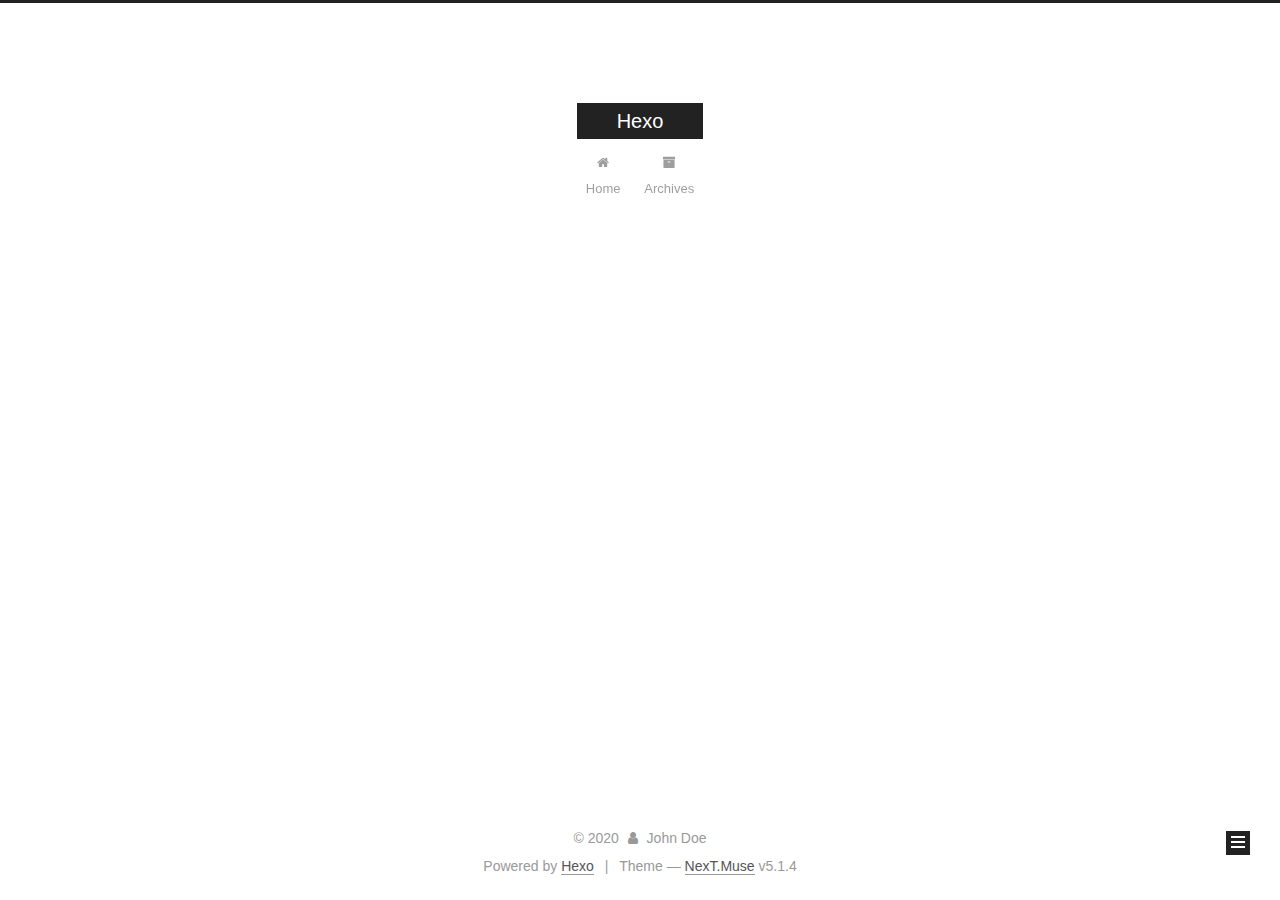
<file: index.html>
<!DOCTYPE html>



  


<html class="theme-next muse use-motion" lang="en">
<head>
  <meta charset="UTF-8"/>
<meta http-equiv="X-UA-Compatible" content="IE=edge" />
<meta name="viewport" content="width=device-width, initial-scale=1, maximum-scale=1"/>
<meta name="theme-color" content="#222">









<meta http-equiv="Cache-Control" content="no-transform" />
<meta http-equiv="Cache-Control" content="no-siteapp" />
















  
  
  <link href="/lib/fancybox/source/jquery.fancybox.css?v=2.1.5" rel="stylesheet" type="text/css" />







<link href="/lib/font-awesome/css/font-awesome.min.css?v=4.6.2" rel="stylesheet" type="text/css" />

<link href="/css/main.css?v=5.1.4" rel="stylesheet" type="text/css" />


  <link rel="apple-touch-icon" sizes="180x180" href="/images/apple-touch-icon-next.png?v=5.1.4">


  <link rel="icon" type="image/png" sizes="32x32" href="/images/favicon-32x32-next.png?v=5.1.4">


  <link rel="icon" type="image/png" sizes="16x16" href="/images/favicon-16x16-next.png?v=5.1.4">


  <link rel="mask-icon" href="/images/logo.svg?v=5.1.4" color="#222">





  <meta name="keywords" content="Hexo, NexT" />




  


  <link rel="alternate" href="/atom.xml" title="Hexo" type="application/atom+xml" />






<meta property="og:type" content="website">
<meta property="og:title" content="Hexo">
<meta property="og:url" content="http://yoursite.com/index.html">
<meta property="og:site_name" content="Hexo">
<meta property="og:locale" content="en_US">
<meta property="article:author" content="John Doe">
<meta name="twitter:card" content="summary">



<script type="text/javascript" id="hexo.configurations">
  var NexT = window.NexT || {};
  var CONFIG = {
    root: '/',
    scheme: 'Muse',
    version: '5.1.4',
    sidebar: {"position":"left","display":"post","offset":12,"b2t":false,"scrollpercent":false,"onmobile":false},
    fancybox: true,
    tabs: true,
    motion: {"enable":true,"async":false,"transition":{"post_block":"fadeIn","post_header":"slideDownIn","post_body":"slideDownIn","coll_header":"slideLeftIn","sidebar":"slideUpIn"}},
    duoshuo: {
      userId: '0',
      author: 'Author'
    },
    algolia: {
      applicationID: '',
      apiKey: '',
      indexName: '',
      hits: {"per_page":10},
      labels: {"input_placeholder":"Search for Posts","hits_empty":"We didn't find any results for the search: ${query}","hits_stats":"${hits} results found in ${time} ms"}
    }
  };
</script>



  <link rel="canonical" href="http://yoursite.com/"/>





  <title>Hexo</title>
  








<meta name="generator" content="Hexo 4.2.1"></head>

<body itemscope itemtype="http://schema.org/WebPage" lang="en">

  
  
    
  

  <div class="container sidebar-position-left 
  page-home">
    <div class="headband"></div>

    <header id="header" class="header" itemscope itemtype="http://schema.org/WPHeader">
      <div class="header-inner"><div class="site-brand-wrapper">
  <div class="site-meta ">
    

    <div class="custom-logo-site-title">
      <a href="/"  class="brand" rel="start">
        <span class="logo-line-before"><i></i></span>
        <span class="site-title">Hexo</span>
        <span class="logo-line-after"><i></i></span>
      </a>
    </div>
      
        <p class="site-subtitle"></p>
      
  </div>

  <div class="site-nav-toggle">
    <button>
      <span class="btn-bar"></span>
      <span class="btn-bar"></span>
      <span class="btn-bar"></span>
    </button>
  </div>
</div>

<nav class="site-nav">
  

  
    <ul id="menu" class="menu">
      
        
        <li class="menu-item menu-item-home">
          <a href="/%20" rel="section">
            
              <i class="menu-item-icon fa fa-fw fa-home"></i> <br />
            
            Home
          </a>
        </li>
      
        
        <li class="menu-item menu-item-archives">
          <a href="/archives/%20" rel="section">
            
              <i class="menu-item-icon fa fa-fw fa-archive"></i> <br />
            
            Archives
          </a>
        </li>
      

      
    </ul>
  

  
</nav>



 </div>
    </header>

    <main id="main" class="main">
      <div class="main-inner">
        <div class="content-wrap">
          <div id="content" class="content">
            
  <section id="posts" class="posts-expand">
    
      

  

  
  
  

  <article class="post post-type-normal" itemscope itemtype="http://schema.org/Article">
  
  
  
  <div class="post-block">
    <link itemprop="mainEntityOfPage" href="http://yoursite.com/2020/06/03/%E4%B8%80%E4%BA%9B%E8%A6%81%E6%B1%82/">

    <span hidden itemprop="author" itemscope itemtype="http://schema.org/Person">
      <meta itemprop="name" content="John Doe">
      <meta itemprop="description" content="">
      <meta itemprop="image" content="/images/avatar.gif">
    </span>

    <span hidden itemprop="publisher" itemscope itemtype="http://schema.org/Organization">
      <meta itemprop="name" content="Hexo">
    </span>

    
      <header class="post-header">

        
        
          <h1 class="post-title" itemprop="name headline">
                
                <a class="post-title-link" href="/2020/06/03/%E4%B8%80%E4%BA%9B%E8%A6%81%E6%B1%82/" itemprop="url">一些要求</a></h1>
        

        <div class="post-meta">
          <span class="post-time">
            
              <span class="post-meta-item-icon">
                <i class="fa fa-calendar-o"></i>
              </span>
              
                <span class="post-meta-item-text">Posted on</span>
              
              <time title="Post created" itemprop="dateCreated datePublished" datetime="2020-06-03T13:34:49+08:00">
                2020-06-03
              </time>
            

            

            
          </span>

          

          
            
          

          
          

          

          

          

        </div>
      </header>
    

    
    
    
    <div class="post-body" itemprop="articleBody">

      
      

      
        
          
            <h3 id="一些要求"><a href="#一些要求" class="headerlink" title="一些要求"></a>一些要求</h3><p>1.不用百度搜索</p>
<p>2.不用抖音不浪费时间</p>
<p>3.不主动玩游戏，包括看游戏直播</p>
<p>4.避免无意义的社交</p>

          
        
      
    </div>
    
    
    

    

    

    

    <footer class="post-footer">
      

      

      

      
      
        <div class="post-eof"></div>
      
    </footer>
  </div>
  
  
  
  </article>


    
  </section>

  


          </div>
          


          

        </div>
        
          
  
  <div class="sidebar-toggle">
    <div class="sidebar-toggle-line-wrap">
      <span class="sidebar-toggle-line sidebar-toggle-line-first"></span>
      <span class="sidebar-toggle-line sidebar-toggle-line-middle"></span>
      <span class="sidebar-toggle-line sidebar-toggle-line-last"></span>
    </div>
  </div>

  <aside id="sidebar" class="sidebar">
    
    <div class="sidebar-inner">

      

      

      <section class="site-overview-wrap sidebar-panel sidebar-panel-active">
        <div class="site-overview">
          <div class="site-author motion-element" itemprop="author" itemscope itemtype="http://schema.org/Person">
            
              <p class="site-author-name" itemprop="name">John Doe</p>
              <p class="site-description motion-element" itemprop="description"></p>
          </div>

          <nav class="site-state motion-element">

            
              <div class="site-state-item site-state-posts">
              
                <a href="/archives/%20%7C%7C%20archive">
              
                  <span class="site-state-item-count">1</span>
                  <span class="site-state-item-name">posts</span>
                </a>
              </div>
            

            

            

          </nav>

          
            <div class="feed-link motion-element">
              <a href="/atom.xml" rel="alternate">
                <i class="fa fa-rss"></i>
                RSS
              </a>
            </div>
          

          

          
          

          
          

          

        </div>
      </section>

      

      

    </div>
  </aside>


        
      </div>
    </main>

    <footer id="footer" class="footer">
      <div class="footer-inner">
        <div class="copyright">&copy; <span itemprop="copyrightYear">2020</span>
  <span class="with-love">
    <i class="fa fa-user"></i>
  </span>
  <span class="author" itemprop="copyrightHolder">John Doe</span>

  
</div>


  <div class="powered-by">Powered by <a class="theme-link" target="_blank" href="https://hexo.io">Hexo</a></div>



  <span class="post-meta-divider">|</span>



  <div class="theme-info">Theme &mdash; <a class="theme-link" target="_blank" href="https://github.com/iissnan/hexo-theme-next">NexT.Muse</a> v5.1.4</div>




        







        
      </div>
    </footer>

    
      <div class="back-to-top">
        <i class="fa fa-arrow-up"></i>
        
      </div>
    

    

  </div>

  

<script type="text/javascript">
  if (Object.prototype.toString.call(window.Promise) !== '[object Function]') {
    window.Promise = null;
  }
</script>









  












  
  
    <script type="text/javascript" src="/lib/jquery/index.js?v=2.1.3"></script>
  

  
  
    <script type="text/javascript" src="/lib/fastclick/lib/fastclick.min.js?v=1.0.6"></script>
  

  
  
    <script type="text/javascript" src="/lib/jquery_lazyload/jquery.lazyload.js?v=1.9.7"></script>
  

  
  
    <script type="text/javascript" src="/lib/velocity/velocity.min.js?v=1.2.1"></script>
  

  
  
    <script type="text/javascript" src="/lib/velocity/velocity.ui.min.js?v=1.2.1"></script>
  

  
  
    <script type="text/javascript" src="/lib/fancybox/source/jquery.fancybox.pack.js?v=2.1.5"></script>
  


  


  <script type="text/javascript" src="/js/src/utils.js?v=5.1.4"></script>

  <script type="text/javascript" src="/js/src/motion.js?v=5.1.4"></script>



  
  

  

  


  <script type="text/javascript" src="/js/src/bootstrap.js?v=5.1.4"></script>



  


  




	





  





  












  





  

  

  

  
  

  

  

  

</body>
</html>
</file>
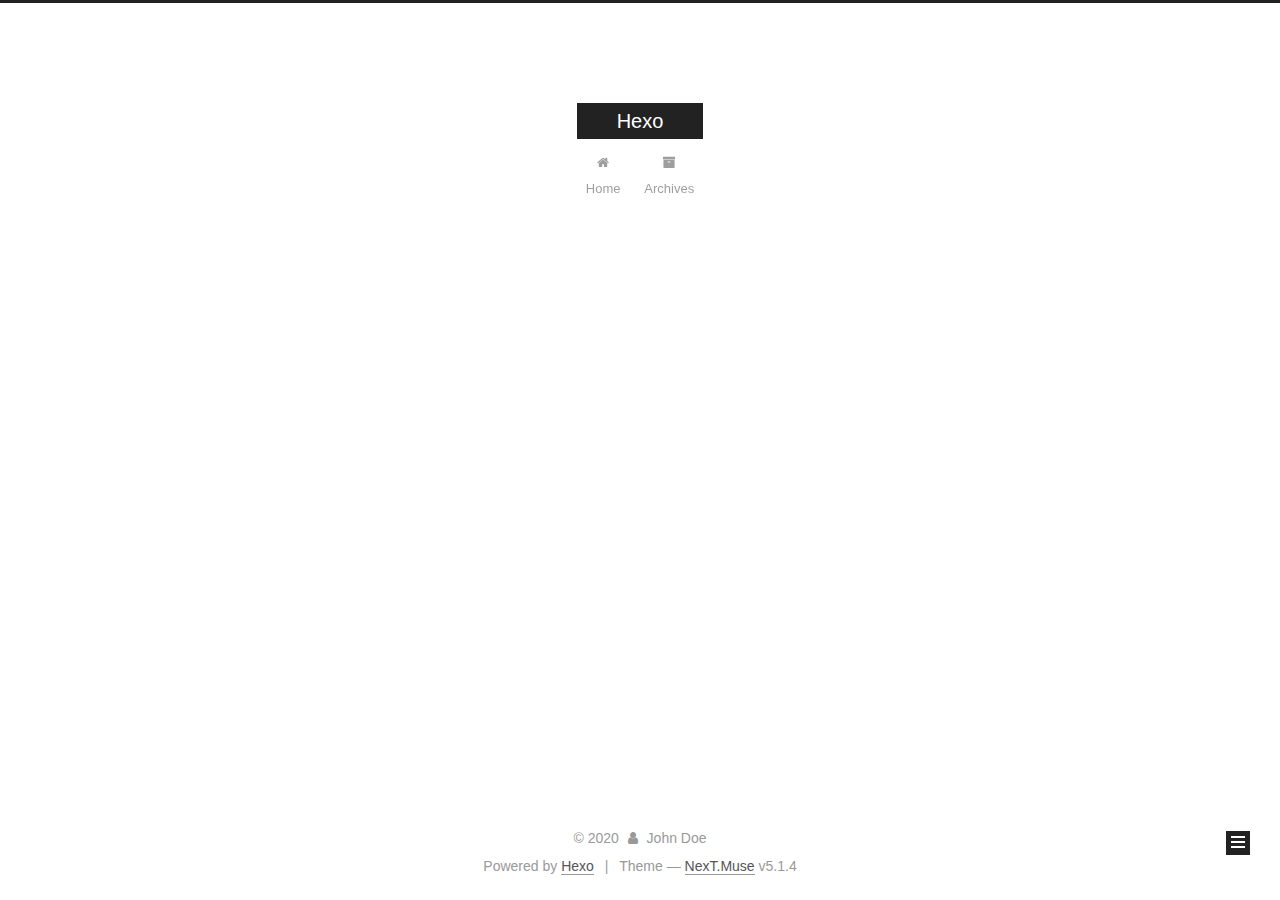
<file: archives/index.html>
<!DOCTYPE html>



  


<html class="theme-next muse use-motion" lang="en">
<head>
  <meta charset="UTF-8"/>
<meta http-equiv="X-UA-Compatible" content="IE=edge" />
<meta name="viewport" content="width=device-width, initial-scale=1, maximum-scale=1"/>
<meta name="theme-color" content="#222">









<meta http-equiv="Cache-Control" content="no-transform" />
<meta http-equiv="Cache-Control" content="no-siteapp" />
















  
  
  <link href="/lib/fancybox/source/jquery.fancybox.css?v=2.1.5" rel="stylesheet" type="text/css" />







<link href="/lib/font-awesome/css/font-awesome.min.css?v=4.6.2" rel="stylesheet" type="text/css" />

<link href="/css/main.css?v=5.1.4" rel="stylesheet" type="text/css" />


  <link rel="apple-touch-icon" sizes="180x180" href="/images/apple-touch-icon-next.png?v=5.1.4">


  <link rel="icon" type="image/png" sizes="32x32" href="/images/favicon-32x32-next.png?v=5.1.4">


  <link rel="icon" type="image/png" sizes="16x16" href="/images/favicon-16x16-next.png?v=5.1.4">


  <link rel="mask-icon" href="/images/logo.svg?v=5.1.4" color="#222">





  <meta name="keywords" content="Hexo, NexT" />




  


  <link rel="alternate" href="/atom.xml" title="Hexo" type="application/atom+xml" />






<meta property="og:type" content="website">
<meta property="og:title" content="Hexo">
<meta property="og:url" content="http://yoursite.com/archives/index.html">
<meta property="og:site_name" content="Hexo">
<meta property="og:locale" content="en_US">
<meta property="article:author" content="John Doe">
<meta name="twitter:card" content="summary">



<script type="text/javascript" id="hexo.configurations">
  var NexT = window.NexT || {};
  var CONFIG = {
    root: '/',
    scheme: 'Muse',
    version: '5.1.4',
    sidebar: {"position":"left","display":"post","offset":12,"b2t":false,"scrollpercent":false,"onmobile":false},
    fancybox: true,
    tabs: true,
    motion: {"enable":true,"async":false,"transition":{"post_block":"fadeIn","post_header":"slideDownIn","post_body":"slideDownIn","coll_header":"slideLeftIn","sidebar":"slideUpIn"}},
    duoshuo: {
      userId: '0',
      author: 'Author'
    },
    algolia: {
      applicationID: '',
      apiKey: '',
      indexName: '',
      hits: {"per_page":10},
      labels: {"input_placeholder":"Search for Posts","hits_empty":"We didn't find any results for the search: ${query}","hits_stats":"${hits} results found in ${time} ms"}
    }
  };
</script>



  <link rel="canonical" href="http://yoursite.com/archives/"/>





  <title>Archive | Hexo</title>
  








<meta name="generator" content="Hexo 4.2.1"></head>

<body itemscope itemtype="http://schema.org/WebPage" lang="en">

  
  
    
  

  <div class="container sidebar-position-left page-archive">
    <div class="headband"></div>

    <header id="header" class="header" itemscope itemtype="http://schema.org/WPHeader">
      <div class="header-inner"><div class="site-brand-wrapper">
  <div class="site-meta ">
    

    <div class="custom-logo-site-title">
      <a href="/"  class="brand" rel="start">
        <span class="logo-line-before"><i></i></span>
        <span class="site-title">Hexo</span>
        <span class="logo-line-after"><i></i></span>
      </a>
    </div>
      
        <p class="site-subtitle"></p>
      
  </div>

  <div class="site-nav-toggle">
    <button>
      <span class="btn-bar"></span>
      <span class="btn-bar"></span>
      <span class="btn-bar"></span>
    </button>
  </div>
</div>

<nav class="site-nav">
  

  
    <ul id="menu" class="menu">
      
        
        <li class="menu-item menu-item-home">
          <a href="/%20" rel="section">
            
              <i class="menu-item-icon fa fa-fw fa-home"></i> <br />
            
            Home
          </a>
        </li>
      
        
        <li class="menu-item menu-item-archives">
          <a href="/archives/%20" rel="section">
            
              <i class="menu-item-icon fa fa-fw fa-archive"></i> <br />
            
            Archives
          </a>
        </li>
      

      
    </ul>
  

  
</nav>



 </div>
    </header>

    <main id="main" class="main">
      <div class="main-inner">
        <div class="content-wrap">
          <div id="content" class="content">
            

  
  
  
  <div class="post-block archive">
    <div id="posts" class="posts-collapse">
      <span class="archive-move-on"></span>

      <span class="archive-page-counter">
        
        
        
          
        
        Um..! 1 post. Keep on posting.
      </span>

      

        
        
        

        
          
          <div class="collection-title">
            <h1 class="archive-year" id="archive-year-2020">2020</h1>
          </div>
        
        

        

  <article class="post post-type-normal" itemscope itemtype="http://schema.org/Article">
    <header class="post-header">

      <h2 class="post-title">
        
            <a class="post-title-link" href="/2020/06/03/%E4%B8%80%E4%BA%9B%E8%A6%81%E6%B1%82/" itemprop="url">
              
                <span itemprop="name">一些要求</span>
              
            </a>
        
      </h2>

      <div class="post-meta">
        <time class="post-time" itemprop="dateCreated"
              datetime="2020-06-03T13:34:49+08:00"
              content="2020-06-03" >
          06-03
        </time>
      </div>

    </header>
  </article>



      

    </div>
  </div>
  
  
  

  



          </div>
          


          

        </div>
        
          
  
  <div class="sidebar-toggle">
    <div class="sidebar-toggle-line-wrap">
      <span class="sidebar-toggle-line sidebar-toggle-line-first"></span>
      <span class="sidebar-toggle-line sidebar-toggle-line-middle"></span>
      <span class="sidebar-toggle-line sidebar-toggle-line-last"></span>
    </div>
  </div>

  <aside id="sidebar" class="sidebar">
    
    <div class="sidebar-inner">

      

      

      <section class="site-overview-wrap sidebar-panel sidebar-panel-active">
        <div class="site-overview">
          <div class="site-author motion-element" itemprop="author" itemscope itemtype="http://schema.org/Person">
            
              <p class="site-author-name" itemprop="name">John Doe</p>
              <p class="site-description motion-element" itemprop="description"></p>
          </div>

          <nav class="site-state motion-element">

            
              <div class="site-state-item site-state-posts">
              
                <a href="/archives/%20%7C%7C%20archive">
              
                  <span class="site-state-item-count">1</span>
                  <span class="site-state-item-name">posts</span>
                </a>
              </div>
            

            

            

          </nav>

          
            <div class="feed-link motion-element">
              <a href="/atom.xml" rel="alternate">
                <i class="fa fa-rss"></i>
                RSS
              </a>
            </div>
          

          

          
          

          
          

          

        </div>
      </section>

      

      

    </div>
  </aside>


        
      </div>
    </main>

    <footer id="footer" class="footer">
      <div class="footer-inner">
        <div class="copyright">&copy; <span itemprop="copyrightYear">2020</span>
  <span class="with-love">
    <i class="fa fa-user"></i>
  </span>
  <span class="author" itemprop="copyrightHolder">John Doe</span>

  
</div>


  <div class="powered-by">Powered by <a class="theme-link" target="_blank" href="https://hexo.io">Hexo</a></div>



  <span class="post-meta-divider">|</span>



  <div class="theme-info">Theme &mdash; <a class="theme-link" target="_blank" href="https://github.com/iissnan/hexo-theme-next">NexT.Muse</a> v5.1.4</div>




        







        
      </div>
    </footer>

    
      <div class="back-to-top">
        <i class="fa fa-arrow-up"></i>
        
      </div>
    

    

  </div>

  

<script type="text/javascript">
  if (Object.prototype.toString.call(window.Promise) !== '[object Function]') {
    window.Promise = null;
  }
</script>









  












  
  
    <script type="text/javascript" src="/lib/jquery/index.js?v=2.1.3"></script>
  

  
  
    <script type="text/javascript" src="/lib/fastclick/lib/fastclick.min.js?v=1.0.6"></script>
  

  
  
    <script type="text/javascript" src="/lib/jquery_lazyload/jquery.lazyload.js?v=1.9.7"></script>
  

  
  
    <script type="text/javascript" src="/lib/velocity/velocity.min.js?v=1.2.1"></script>
  

  
  
    <script type="text/javascript" src="/lib/velocity/velocity.ui.min.js?v=1.2.1"></script>
  

  
  
    <script type="text/javascript" src="/lib/fancybox/source/jquery.fancybox.pack.js?v=2.1.5"></script>
  


  


  <script type="text/javascript" src="/js/src/utils.js?v=5.1.4"></script>

  <script type="text/javascript" src="/js/src/motion.js?v=5.1.4"></script>



  
  

  

  


  <script type="text/javascript" src="/js/src/bootstrap.js?v=5.1.4"></script>



  


  




	





  





  












  





  

  

  

  
  

  

  

  

</body>
</html>
</file>
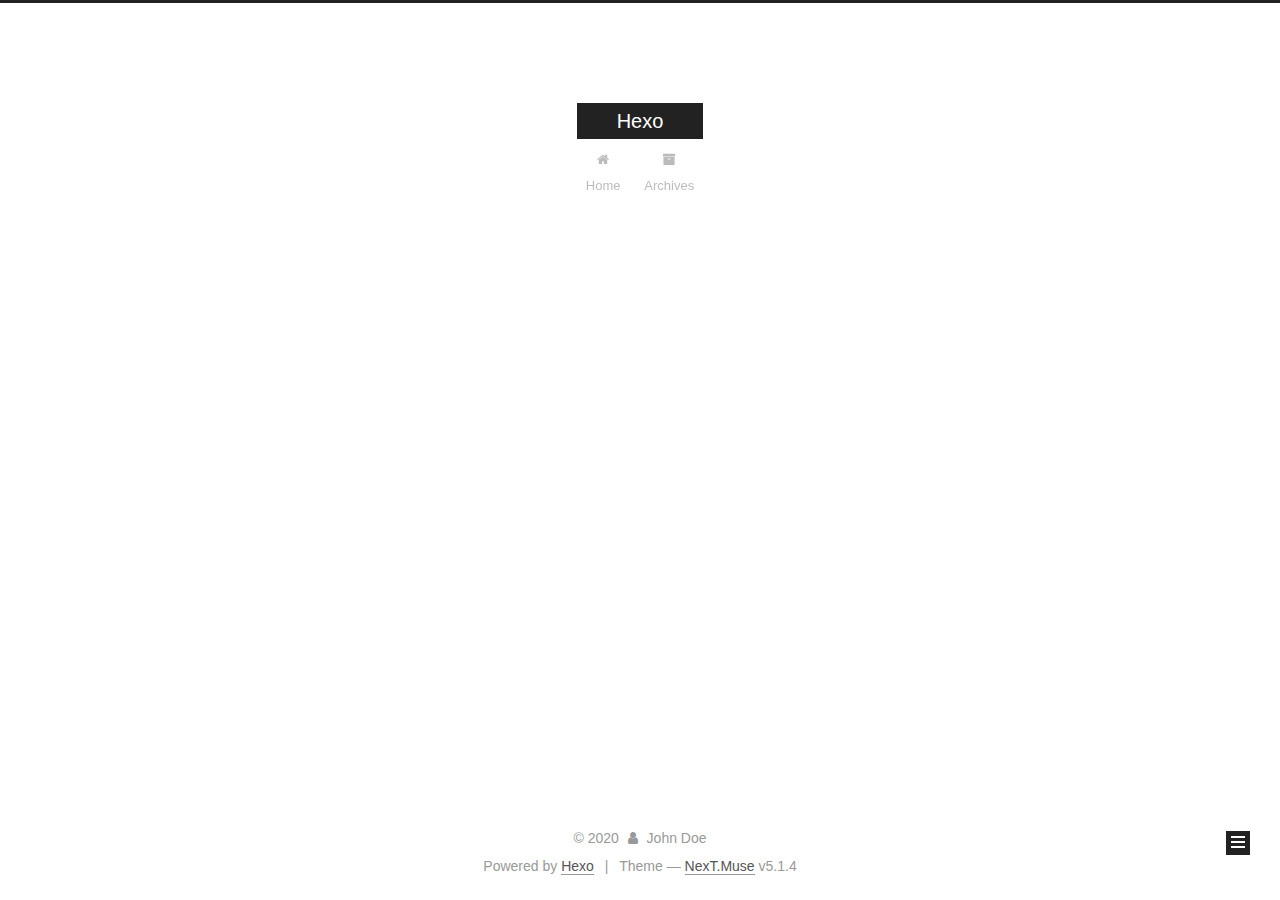
<file: archives/2020/index.html>
<!DOCTYPE html>



  


<html class="theme-next muse use-motion" lang="en">
<head>
  <meta charset="UTF-8"/>
<meta http-equiv="X-UA-Compatible" content="IE=edge" />
<meta name="viewport" content="width=device-width, initial-scale=1, maximum-scale=1"/>
<meta name="theme-color" content="#222">









<meta http-equiv="Cache-Control" content="no-transform" />
<meta http-equiv="Cache-Control" content="no-siteapp" />
















  
  
  <link href="/lib/fancybox/source/jquery.fancybox.css?v=2.1.5" rel="stylesheet" type="text/css" />







<link href="/lib/font-awesome/css/font-awesome.min.css?v=4.6.2" rel="stylesheet" type="text/css" />

<link href="/css/main.css?v=5.1.4" rel="stylesheet" type="text/css" />


  <link rel="apple-touch-icon" sizes="180x180" href="/images/apple-touch-icon-next.png?v=5.1.4">


  <link rel="icon" type="image/png" sizes="32x32" href="/images/favicon-32x32-next.png?v=5.1.4">


  <link rel="icon" type="image/png" sizes="16x16" href="/images/favicon-16x16-next.png?v=5.1.4">


  <link rel="mask-icon" href="/images/logo.svg?v=5.1.4" color="#222">





  <meta name="keywords" content="Hexo, NexT" />




  


  <link rel="alternate" href="/atom.xml" title="Hexo" type="application/atom+xml" />






<meta property="og:type" content="website">
<meta property="og:title" content="Hexo">
<meta property="og:url" content="http://yoursite.com/archives/2020/index.html">
<meta property="og:site_name" content="Hexo">
<meta property="og:locale" content="en_US">
<meta property="article:author" content="John Doe">
<meta name="twitter:card" content="summary">



<script type="text/javascript" id="hexo.configurations">
  var NexT = window.NexT || {};
  var CONFIG = {
    root: '/',
    scheme: 'Muse',
    version: '5.1.4',
    sidebar: {"position":"left","display":"post","offset":12,"b2t":false,"scrollpercent":false,"onmobile":false},
    fancybox: true,
    tabs: true,
    motion: {"enable":true,"async":false,"transition":{"post_block":"fadeIn","post_header":"slideDownIn","post_body":"slideDownIn","coll_header":"slideLeftIn","sidebar":"slideUpIn"}},
    duoshuo: {
      userId: '0',
      author: 'Author'
    },
    algolia: {
      applicationID: '',
      apiKey: '',
      indexName: '',
      hits: {"per_page":10},
      labels: {"input_placeholder":"Search for Posts","hits_empty":"We didn't find any results for the search: ${query}","hits_stats":"${hits} results found in ${time} ms"}
    }
  };
</script>



  <link rel="canonical" href="http://yoursite.com/archives/2020/"/>





  <title>Archive | Hexo</title>
  








<meta name="generator" content="Hexo 4.2.1"></head>

<body itemscope itemtype="http://schema.org/WebPage" lang="en">

  
  
    
  

  <div class="container sidebar-position-left page-archive">
    <div class="headband"></div>

    <header id="header" class="header" itemscope itemtype="http://schema.org/WPHeader">
      <div class="header-inner"><div class="site-brand-wrapper">
  <div class="site-meta ">
    

    <div class="custom-logo-site-title">
      <a href="/"  class="brand" rel="start">
        <span class="logo-line-before"><i></i></span>
        <span class="site-title">Hexo</span>
        <span class="logo-line-after"><i></i></span>
      </a>
    </div>
      
        <p class="site-subtitle"></p>
      
  </div>

  <div class="site-nav-toggle">
    <button>
      <span class="btn-bar"></span>
      <span class="btn-bar"></span>
      <span class="btn-bar"></span>
    </button>
  </div>
</div>

<nav class="site-nav">
  

  
    <ul id="menu" class="menu">
      
        
        <li class="menu-item menu-item-home">
          <a href="/%20" rel="section">
            
              <i class="menu-item-icon fa fa-fw fa-home"></i> <br />
            
            Home
          </a>
        </li>
      
        
        <li class="menu-item menu-item-archives">
          <a href="/archives/%20" rel="section">
            
              <i class="menu-item-icon fa fa-fw fa-archive"></i> <br />
            
            Archives
          </a>
        </li>
      

      
    </ul>
  

  
</nav>



 </div>
    </header>

    <main id="main" class="main">
      <div class="main-inner">
        <div class="content-wrap">
          <div id="content" class="content">
            

  
  
  
  <div class="post-block archive">
    <div id="posts" class="posts-collapse">
      <span class="archive-move-on"></span>

      <span class="archive-page-counter">
        
        
        
          
        
        Um..! 1 post. Keep on posting.
      </span>

      

        
        
        

        
          
          <div class="collection-title">
            <h1 class="archive-year" id="archive-year-2020">2020</h1>
          </div>
        
        

        

  <article class="post post-type-normal" itemscope itemtype="http://schema.org/Article">
    <header class="post-header">

      <h2 class="post-title">
        
            <a class="post-title-link" href="/2020/06/03/%E4%B8%80%E4%BA%9B%E8%A6%81%E6%B1%82/" itemprop="url">
              
                <span itemprop="name">一些要求</span>
              
            </a>
        
      </h2>

      <div class="post-meta">
        <time class="post-time" itemprop="dateCreated"
              datetime="2020-06-03T13:34:49+08:00"
              content="2020-06-03" >
          06-03
        </time>
      </div>

    </header>
  </article>



      

    </div>
  </div>
  
  
  

  



          </div>
          


          

        </div>
        
          
  
  <div class="sidebar-toggle">
    <div class="sidebar-toggle-line-wrap">
      <span class="sidebar-toggle-line sidebar-toggle-line-first"></span>
      <span class="sidebar-toggle-line sidebar-toggle-line-middle"></span>
      <span class="sidebar-toggle-line sidebar-toggle-line-last"></span>
    </div>
  </div>

  <aside id="sidebar" class="sidebar">
    
    <div class="sidebar-inner">

      

      

      <section class="site-overview-wrap sidebar-panel sidebar-panel-active">
        <div class="site-overview">
          <div class="site-author motion-element" itemprop="author" itemscope itemtype="http://schema.org/Person">
            
              <p class="site-author-name" itemprop="name">John Doe</p>
              <p class="site-description motion-element" itemprop="description"></p>
          </div>

          <nav class="site-state motion-element">

            
              <div class="site-state-item site-state-posts">
              
                <a href="/archives/%20%7C%7C%20archive">
              
                  <span class="site-state-item-count">1</span>
                  <span class="site-state-item-name">posts</span>
                </a>
              </div>
            

            

            

          </nav>

          
            <div class="feed-link motion-element">
              <a href="/atom.xml" rel="alternate">
                <i class="fa fa-rss"></i>
                RSS
              </a>
            </div>
          

          

          
          

          
          

          

        </div>
      </section>

      

      

    </div>
  </aside>


        
      </div>
    </main>

    <footer id="footer" class="footer">
      <div class="footer-inner">
        <div class="copyright">&copy; <span itemprop="copyrightYear">2020</span>
  <span class="with-love">
    <i class="fa fa-user"></i>
  </span>
  <span class="author" itemprop="copyrightHolder">John Doe</span>

  
</div>


  <div class="powered-by">Powered by <a class="theme-link" target="_blank" href="https://hexo.io">Hexo</a></div>



  <span class="post-meta-divider">|</span>



  <div class="theme-info">Theme &mdash; <a class="theme-link" target="_blank" href="https://github.com/iissnan/hexo-theme-next">NexT.Muse</a> v5.1.4</div>




        







        
      </div>
    </footer>

    
      <div class="back-to-top">
        <i class="fa fa-arrow-up"></i>
        
      </div>
    

    

  </div>

  

<script type="text/javascript">
  if (Object.prototype.toString.call(window.Promise) !== '[object Function]') {
    window.Promise = null;
  }
</script>









  












  
  
    <script type="text/javascript" src="/lib/jquery/index.js?v=2.1.3"></script>
  

  
  
    <script type="text/javascript" src="/lib/fastclick/lib/fastclick.min.js?v=1.0.6"></script>
  

  
  
    <script type="text/javascript" src="/lib/jquery_lazyload/jquery.lazyload.js?v=1.9.7"></script>
  

  
  
    <script type="text/javascript" src="/lib/velocity/velocity.min.js?v=1.2.1"></script>
  

  
  
    <script type="text/javascript" src="/lib/velocity/velocity.ui.min.js?v=1.2.1"></script>
  

  
  
    <script type="text/javascript" src="/lib/fancybox/source/jquery.fancybox.pack.js?v=2.1.5"></script>
  


  


  <script type="text/javascript" src="/js/src/utils.js?v=5.1.4"></script>

  <script type="text/javascript" src="/js/src/motion.js?v=5.1.4"></script>



  
  

  

  


  <script type="text/javascript" src="/js/src/bootstrap.js?v=5.1.4"></script>



  


  




	





  





  












  





  

  

  

  
  

  

  

  

</body>
</html>
</file>
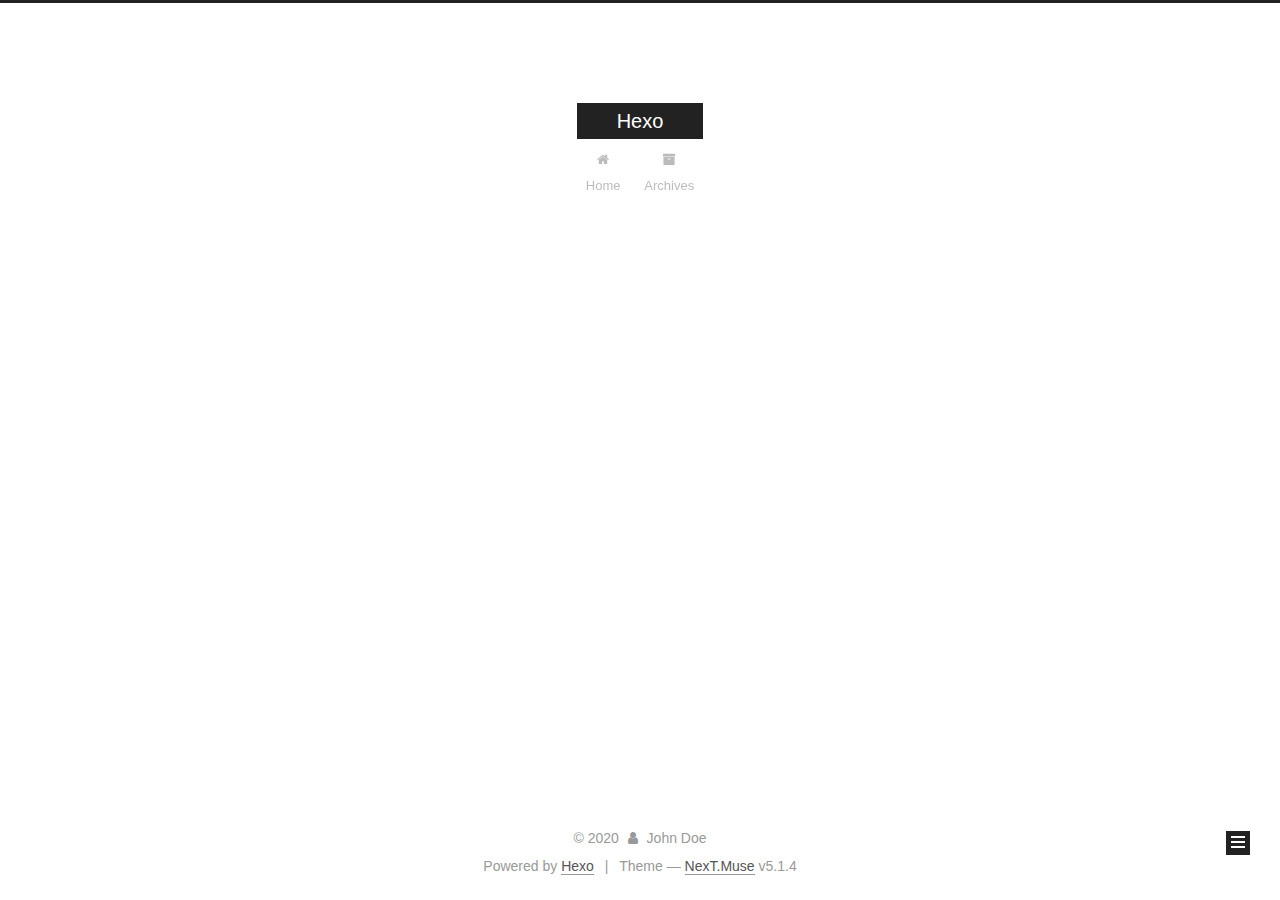
<file: archives/2020/06/index.html>
<!DOCTYPE html>



  


<html class="theme-next muse use-motion" lang="en">
<head>
  <meta charset="UTF-8"/>
<meta http-equiv="X-UA-Compatible" content="IE=edge" />
<meta name="viewport" content="width=device-width, initial-scale=1, maximum-scale=1"/>
<meta name="theme-color" content="#222">









<meta http-equiv="Cache-Control" content="no-transform" />
<meta http-equiv="Cache-Control" content="no-siteapp" />
















  
  
  <link href="/lib/fancybox/source/jquery.fancybox.css?v=2.1.5" rel="stylesheet" type="text/css" />







<link href="/lib/font-awesome/css/font-awesome.min.css?v=4.6.2" rel="stylesheet" type="text/css" />

<link href="/css/main.css?v=5.1.4" rel="stylesheet" type="text/css" />


  <link rel="apple-touch-icon" sizes="180x180" href="/images/apple-touch-icon-next.png?v=5.1.4">


  <link rel="icon" type="image/png" sizes="32x32" href="/images/favicon-32x32-next.png?v=5.1.4">


  <link rel="icon" type="image/png" sizes="16x16" href="/images/favicon-16x16-next.png?v=5.1.4">


  <link rel="mask-icon" href="/images/logo.svg?v=5.1.4" color="#222">





  <meta name="keywords" content="Hexo, NexT" />




  


  <link rel="alternate" href="/atom.xml" title="Hexo" type="application/atom+xml" />






<meta property="og:type" content="website">
<meta property="og:title" content="Hexo">
<meta property="og:url" content="http://yoursite.com/archives/2020/06/index.html">
<meta property="og:site_name" content="Hexo">
<meta property="og:locale" content="en_US">
<meta property="article:author" content="John Doe">
<meta name="twitter:card" content="summary">



<script type="text/javascript" id="hexo.configurations">
  var NexT = window.NexT || {};
  var CONFIG = {
    root: '/',
    scheme: 'Muse',
    version: '5.1.4',
    sidebar: {"position":"left","display":"post","offset":12,"b2t":false,"scrollpercent":false,"onmobile":false},
    fancybox: true,
    tabs: true,
    motion: {"enable":true,"async":false,"transition":{"post_block":"fadeIn","post_header":"slideDownIn","post_body":"slideDownIn","coll_header":"slideLeftIn","sidebar":"slideUpIn"}},
    duoshuo: {
      userId: '0',
      author: 'Author'
    },
    algolia: {
      applicationID: '',
      apiKey: '',
      indexName: '',
      hits: {"per_page":10},
      labels: {"input_placeholder":"Search for Posts","hits_empty":"We didn't find any results for the search: ${query}","hits_stats":"${hits} results found in ${time} ms"}
    }
  };
</script>



  <link rel="canonical" href="http://yoursite.com/archives/2020/06/"/>





  <title>Archive | Hexo</title>
  








<meta name="generator" content="Hexo 4.2.1"></head>

<body itemscope itemtype="http://schema.org/WebPage" lang="en">

  
  
    
  

  <div class="container sidebar-position-left page-archive">
    <div class="headband"></div>

    <header id="header" class="header" itemscope itemtype="http://schema.org/WPHeader">
      <div class="header-inner"><div class="site-brand-wrapper">
  <div class="site-meta ">
    

    <div class="custom-logo-site-title">
      <a href="/"  class="brand" rel="start">
        <span class="logo-line-before"><i></i></span>
        <span class="site-title">Hexo</span>
        <span class="logo-line-after"><i></i></span>
      </a>
    </div>
      
        <p class="site-subtitle"></p>
      
  </div>

  <div class="site-nav-toggle">
    <button>
      <span class="btn-bar"></span>
      <span class="btn-bar"></span>
      <span class="btn-bar"></span>
    </button>
  </div>
</div>

<nav class="site-nav">
  

  
    <ul id="menu" class="menu">
      
        
        <li class="menu-item menu-item-home">
          <a href="/%20" rel="section">
            
              <i class="menu-item-icon fa fa-fw fa-home"></i> <br />
            
            Home
          </a>
        </li>
      
        
        <li class="menu-item menu-item-archives">
          <a href="/archives/%20" rel="section">
            
              <i class="menu-item-icon fa fa-fw fa-archive"></i> <br />
            
            Archives
          </a>
        </li>
      

      
    </ul>
  

  
</nav>



 </div>
    </header>

    <main id="main" class="main">
      <div class="main-inner">
        <div class="content-wrap">
          <div id="content" class="content">
            

  
  
  
  <div class="post-block archive">
    <div id="posts" class="posts-collapse">
      <span class="archive-move-on"></span>

      <span class="archive-page-counter">
        
        
        
          
        
        Um..! 1 post. Keep on posting.
      </span>

      

        
        
        

        
          
          <div class="collection-title">
            <h1 class="archive-year" id="archive-year-2020">2020</h1>
          </div>
        
        

        

  <article class="post post-type-normal" itemscope itemtype="http://schema.org/Article">
    <header class="post-header">

      <h2 class="post-title">
        
            <a class="post-title-link" href="/2020/06/03/%E4%B8%80%E4%BA%9B%E8%A6%81%E6%B1%82/" itemprop="url">
              
                <span itemprop="name">一些要求</span>
              
            </a>
        
      </h2>

      <div class="post-meta">
        <time class="post-time" itemprop="dateCreated"
              datetime="2020-06-03T13:34:49+08:00"
              content="2020-06-03" >
          06-03
        </time>
      </div>

    </header>
  </article>



      

    </div>
  </div>
  
  
  

  



          </div>
          


          

        </div>
        
          
  
  <div class="sidebar-toggle">
    <div class="sidebar-toggle-line-wrap">
      <span class="sidebar-toggle-line sidebar-toggle-line-first"></span>
      <span class="sidebar-toggle-line sidebar-toggle-line-middle"></span>
      <span class="sidebar-toggle-line sidebar-toggle-line-last"></span>
    </div>
  </div>

  <aside id="sidebar" class="sidebar">
    
    <div class="sidebar-inner">

      

      

      <section class="site-overview-wrap sidebar-panel sidebar-panel-active">
        <div class="site-overview">
          <div class="site-author motion-element" itemprop="author" itemscope itemtype="http://schema.org/Person">
            
              <p class="site-author-name" itemprop="name">John Doe</p>
              <p class="site-description motion-element" itemprop="description"></p>
          </div>

          <nav class="site-state motion-element">

            
              <div class="site-state-item site-state-posts">
              
                <a href="/archives/%20%7C%7C%20archive">
              
                  <span class="site-state-item-count">1</span>
                  <span class="site-state-item-name">posts</span>
                </a>
              </div>
            

            

            

          </nav>

          
            <div class="feed-link motion-element">
              <a href="/atom.xml" rel="alternate">
                <i class="fa fa-rss"></i>
                RSS
              </a>
            </div>
          

          

          
          

          
          

          

        </div>
      </section>

      

      

    </div>
  </aside>


        
      </div>
    </main>

    <footer id="footer" class="footer">
      <div class="footer-inner">
        <div class="copyright">&copy; <span itemprop="copyrightYear">2020</span>
  <span class="with-love">
    <i class="fa fa-user"></i>
  </span>
  <span class="author" itemprop="copyrightHolder">John Doe</span>

  
</div>


  <div class="powered-by">Powered by <a class="theme-link" target="_blank" href="https://hexo.io">Hexo</a></div>



  <span class="post-meta-divider">|</span>



  <div class="theme-info">Theme &mdash; <a class="theme-link" target="_blank" href="https://github.com/iissnan/hexo-theme-next">NexT.Muse</a> v5.1.4</div>




        







        
      </div>
    </footer>

    
      <div class="back-to-top">
        <i class="fa fa-arrow-up"></i>
        
      </div>
    

    

  </div>

  

<script type="text/javascript">
  if (Object.prototype.toString.call(window.Promise) !== '[object Function]') {
    window.Promise = null;
  }
</script>









  












  
  
    <script type="text/javascript" src="/lib/jquery/index.js?v=2.1.3"></script>
  

  
  
    <script type="text/javascript" src="/lib/fastclick/lib/fastclick.min.js?v=1.0.6"></script>
  

  
  
    <script type="text/javascript" src="/lib/jquery_lazyload/jquery.lazyload.js?v=1.9.7"></script>
  

  
  
    <script type="text/javascript" src="/lib/velocity/velocity.min.js?v=1.2.1"></script>
  

  
  
    <script type="text/javascript" src="/lib/velocity/velocity.ui.min.js?v=1.2.1"></script>
  

  
  
    <script type="text/javascript" src="/lib/fancybox/source/jquery.fancybox.pack.js?v=2.1.5"></script>
  


  


  <script type="text/javascript" src="/js/src/utils.js?v=5.1.4"></script>

  <script type="text/javascript" src="/js/src/motion.js?v=5.1.4"></script>



  
  

  

  


  <script type="text/javascript" src="/js/src/bootstrap.js?v=5.1.4"></script>



  


  




	





  





  












  





  

  

  

  
  

  

  

  

</body>
</html>
</file>
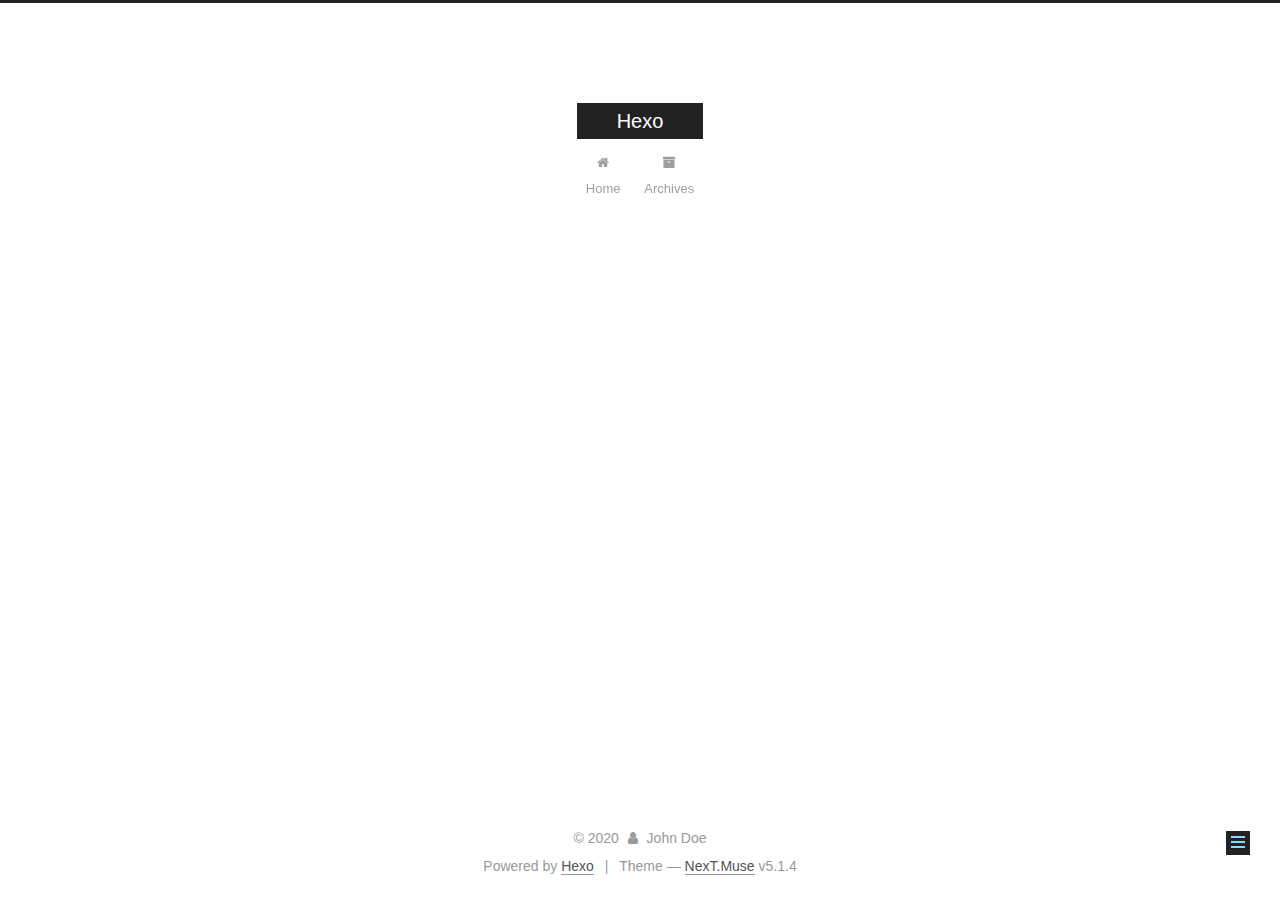
<file: 2020/06/03/一些要求/index.html>
<!DOCTYPE html>



  


<html class="theme-next muse use-motion" lang="en">
<head>
  <meta charset="UTF-8"/>
<meta http-equiv="X-UA-Compatible" content="IE=edge" />
<meta name="viewport" content="width=device-width, initial-scale=1, maximum-scale=1"/>
<meta name="theme-color" content="#222">









<meta http-equiv="Cache-Control" content="no-transform" />
<meta http-equiv="Cache-Control" content="no-siteapp" />
















  
  
  <link href="/lib/fancybox/source/jquery.fancybox.css?v=2.1.5" rel="stylesheet" type="text/css" />







<link href="/lib/font-awesome/css/font-awesome.min.css?v=4.6.2" rel="stylesheet" type="text/css" />

<link href="/css/main.css?v=5.1.4" rel="stylesheet" type="text/css" />


  <link rel="apple-touch-icon" sizes="180x180" href="/images/apple-touch-icon-next.png?v=5.1.4">


  <link rel="icon" type="image/png" sizes="32x32" href="/images/favicon-32x32-next.png?v=5.1.4">


  <link rel="icon" type="image/png" sizes="16x16" href="/images/favicon-16x16-next.png?v=5.1.4">


  <link rel="mask-icon" href="/images/logo.svg?v=5.1.4" color="#222">





  <meta name="keywords" content="Hexo, NexT" />




  


  <link rel="alternate" href="/atom.xml" title="Hexo" type="application/atom+xml" />






<meta name="description" content="一些要求1.不用百度搜索 2.不用抖音不浪费时间 3.不主动玩游戏，包括看游戏直播 4.避免无意义的社交">
<meta property="og:type" content="article">
<meta property="og:title" content="一些要求">
<meta property="og:url" content="http://yoursite.com/2020/06/03/%E4%B8%80%E4%BA%9B%E8%A6%81%E6%B1%82/index.html">
<meta property="og:site_name" content="Hexo">
<meta property="og:description" content="一些要求1.不用百度搜索 2.不用抖音不浪费时间 3.不主动玩游戏，包括看游戏直播 4.避免无意义的社交">
<meta property="og:locale" content="en_US">
<meta property="article:published_time" content="2020-06-03T05:34:49.150Z">
<meta property="article:modified_time" content="2020-06-03T05:34:49.150Z">
<meta property="article:author" content="John Doe">
<meta name="twitter:card" content="summary">



<script type="text/javascript" id="hexo.configurations">
  var NexT = window.NexT || {};
  var CONFIG = {
    root: '/',
    scheme: 'Muse',
    version: '5.1.4',
    sidebar: {"position":"left","display":"post","offset":12,"b2t":false,"scrollpercent":false,"onmobile":false},
    fancybox: true,
    tabs: true,
    motion: {"enable":true,"async":false,"transition":{"post_block":"fadeIn","post_header":"slideDownIn","post_body":"slideDownIn","coll_header":"slideLeftIn","sidebar":"slideUpIn"}},
    duoshuo: {
      userId: '0',
      author: 'Author'
    },
    algolia: {
      applicationID: '',
      apiKey: '',
      indexName: '',
      hits: {"per_page":10},
      labels: {"input_placeholder":"Search for Posts","hits_empty":"We didn't find any results for the search: ${query}","hits_stats":"${hits} results found in ${time} ms"}
    }
  };
</script>



  <link rel="canonical" href="http://yoursite.com/2020/06/03/一些要求/"/>





  <title>一些要求 | Hexo</title>
  








<meta name="generator" content="Hexo 4.2.1"></head>

<body itemscope itemtype="http://schema.org/WebPage" lang="en">

  
  
    
  

  <div class="container sidebar-position-left page-post-detail">
    <div class="headband"></div>

    <header id="header" class="header" itemscope itemtype="http://schema.org/WPHeader">
      <div class="header-inner"><div class="site-brand-wrapper">
  <div class="site-meta ">
    

    <div class="custom-logo-site-title">
      <a href="/"  class="brand" rel="start">
        <span class="logo-line-before"><i></i></span>
        <span class="site-title">Hexo</span>
        <span class="logo-line-after"><i></i></span>
      </a>
    </div>
      
        <p class="site-subtitle"></p>
      
  </div>

  <div class="site-nav-toggle">
    <button>
      <span class="btn-bar"></span>
      <span class="btn-bar"></span>
      <span class="btn-bar"></span>
    </button>
  </div>
</div>

<nav class="site-nav">
  

  
    <ul id="menu" class="menu">
      
        
        <li class="menu-item menu-item-home">
          <a href="/%20" rel="section">
            
              <i class="menu-item-icon fa fa-fw fa-home"></i> <br />
            
            Home
          </a>
        </li>
      
        
        <li class="menu-item menu-item-archives">
          <a href="/archives/%20" rel="section">
            
              <i class="menu-item-icon fa fa-fw fa-archive"></i> <br />
            
            Archives
          </a>
        </li>
      

      
    </ul>
  

  
</nav>



 </div>
    </header>

    <main id="main" class="main">
      <div class="main-inner">
        <div class="content-wrap">
          <div id="content" class="content">
            

  <div id="posts" class="posts-expand">
    

  

  
  
  

  <article class="post post-type-normal" itemscope itemtype="http://schema.org/Article">
  
  
  
  <div class="post-block">
    <link itemprop="mainEntityOfPage" href="http://yoursite.com/2020/06/03/%E4%B8%80%E4%BA%9B%E8%A6%81%E6%B1%82/">

    <span hidden itemprop="author" itemscope itemtype="http://schema.org/Person">
      <meta itemprop="name" content="John Doe">
      <meta itemprop="description" content="">
      <meta itemprop="image" content="/images/avatar.gif">
    </span>

    <span hidden itemprop="publisher" itemscope itemtype="http://schema.org/Organization">
      <meta itemprop="name" content="Hexo">
    </span>

    
      <header class="post-header">

        
        
          <h1 class="post-title" itemprop="name headline">一些要求</h1>
        

        <div class="post-meta">
          <span class="post-time">
            
              <span class="post-meta-item-icon">
                <i class="fa fa-calendar-o"></i>
              </span>
              
                <span class="post-meta-item-text">Posted on</span>
              
              <time title="Post created" itemprop="dateCreated datePublished" datetime="2020-06-03T13:34:49+08:00">
                2020-06-03
              </time>
            

            

            
          </span>

          

          
            
          

          
          

          

          

          

        </div>
      </header>
    

    
    
    
    <div class="post-body" itemprop="articleBody">

      
      

      
        <h3 id="一些要求"><a href="#一些要求" class="headerlink" title="一些要求"></a>一些要求</h3><p>1.不用百度搜索</p>
<p>2.不用抖音不浪费时间</p>
<p>3.不主动玩游戏，包括看游戏直播</p>
<p>4.避免无意义的社交</p>

      
    </div>
    
    
    

    

    

    

    <footer class="post-footer">
      

      
      
      

      

      
      
    </footer>
  </div>
  
  
  
  </article>



    <div class="post-spread">
      
    </div>
  </div>


          </div>
          


          

  



        </div>
        
          
  
  <div class="sidebar-toggle">
    <div class="sidebar-toggle-line-wrap">
      <span class="sidebar-toggle-line sidebar-toggle-line-first"></span>
      <span class="sidebar-toggle-line sidebar-toggle-line-middle"></span>
      <span class="sidebar-toggle-line sidebar-toggle-line-last"></span>
    </div>
  </div>

  <aside id="sidebar" class="sidebar">
    
    <div class="sidebar-inner">

      

      
        <ul class="sidebar-nav motion-element">
          <li class="sidebar-nav-toc sidebar-nav-active" data-target="post-toc-wrap">
            Table of Contents
          </li>
          <li class="sidebar-nav-overview" data-target="site-overview-wrap">
            Overview
          </li>
        </ul>
      

      <section class="site-overview-wrap sidebar-panel">
        <div class="site-overview">
          <div class="site-author motion-element" itemprop="author" itemscope itemtype="http://schema.org/Person">
            
              <p class="site-author-name" itemprop="name">John Doe</p>
              <p class="site-description motion-element" itemprop="description"></p>
          </div>

          <nav class="site-state motion-element">

            
              <div class="site-state-item site-state-posts">
              
                <a href="/archives/%20%7C%7C%20archive">
              
                  <span class="site-state-item-count">1</span>
                  <span class="site-state-item-name">posts</span>
                </a>
              </div>
            

            

            

          </nav>

          
            <div class="feed-link motion-element">
              <a href="/atom.xml" rel="alternate">
                <i class="fa fa-rss"></i>
                RSS
              </a>
            </div>
          

          

          
          

          
          

          

        </div>
      </section>

      
      <!--noindex-->
        <section class="post-toc-wrap motion-element sidebar-panel sidebar-panel-active">
          <div class="post-toc">

            
              
            

            
              <div class="post-toc-content"><ol class="nav"><li class="nav-item nav-level-3"><a class="nav-link" href="#一些要求"><span class="nav-number">1.</span> <span class="nav-text">一些要求</span></a></li></ol></div>
            

          </div>
        </section>
      <!--/noindex-->
      

      

    </div>
  </aside>


        
      </div>
    </main>

    <footer id="footer" class="footer">
      <div class="footer-inner">
        <div class="copyright">&copy; <span itemprop="copyrightYear">2020</span>
  <span class="with-love">
    <i class="fa fa-user"></i>
  </span>
  <span class="author" itemprop="copyrightHolder">John Doe</span>

  
</div>


  <div class="powered-by">Powered by <a class="theme-link" target="_blank" href="https://hexo.io">Hexo</a></div>



  <span class="post-meta-divider">|</span>



  <div class="theme-info">Theme &mdash; <a class="theme-link" target="_blank" href="https://github.com/iissnan/hexo-theme-next">NexT.Muse</a> v5.1.4</div>




        







        
      </div>
    </footer>

    
      <div class="back-to-top">
        <i class="fa fa-arrow-up"></i>
        
      </div>
    

    

  </div>

  

<script type="text/javascript">
  if (Object.prototype.toString.call(window.Promise) !== '[object Function]') {
    window.Promise = null;
  }
</script>









  












  
  
    <script type="text/javascript" src="/lib/jquery/index.js?v=2.1.3"></script>
  

  
  
    <script type="text/javascript" src="/lib/fastclick/lib/fastclick.min.js?v=1.0.6"></script>
  

  
  
    <script type="text/javascript" src="/lib/jquery_lazyload/jquery.lazyload.js?v=1.9.7"></script>
  

  
  
    <script type="text/javascript" src="/lib/velocity/velocity.min.js?v=1.2.1"></script>
  

  
  
    <script type="text/javascript" src="/lib/velocity/velocity.ui.min.js?v=1.2.1"></script>
  

  
  
    <script type="text/javascript" src="/lib/fancybox/source/jquery.fancybox.pack.js?v=2.1.5"></script>
  


  


  <script type="text/javascript" src="/js/src/utils.js?v=5.1.4"></script>

  <script type="text/javascript" src="/js/src/motion.js?v=5.1.4"></script>



  
  

  
  <script type="text/javascript" src="/js/src/scrollspy.js?v=5.1.4"></script>
<script type="text/javascript" src="/js/src/post-details.js?v=5.1.4"></script>



  


  <script type="text/javascript" src="/js/src/bootstrap.js?v=5.1.4"></script>



  


  




	





  





  












  





  

  

  

  
  

  

  

  

</body>
</html>
</file>
<file: css/main.css>
/* normalize.css v3.0.2 | MIT License | git.io/normalize */
html {
  font-family: sans-serif; /* 1 */
  -ms-text-size-adjust: 100%; /* 2 */
  -webkit-text-size-adjust: 100%; /* 2 */
}
body {
  margin: 0;
}
article,
aside,
details,
figcaption,
figure,
footer,
header,
hgroup,
main,
menu,
nav,
section,
summary {
  display: block;
}
audio,
canvas,
progress,
video {
  display: inline-block; /* 1 */
  vertical-align: baseline; /* 2 */
}
audio:not([controls]) {
  display: none;
  height: 0;
}
[hidden],
template {
  display: none;
}
a {
  background-color: transparent;
}
a:active,
a:hover {
  outline: 0;
}
abbr[title] {
  border-bottom: 1px dotted;
}
b,
strong {
  font-weight: bold;
}
dfn {
  font-style: italic;
}
h1 {
  font-size: 2em;
  margin: 0.67em 0;
}
mark {
  background: #ff0;
  color: #000;
}
small {
  font-size: 80%;
}
sub,
sup {
  font-size: 75%;
  line-height: 0;
  position: relative;
  vertical-align: baseline;
}
sup {
  top: -0.5em;
}
sub {
  bottom: -0.25em;
}
img {
  border: 0;
}
svg:not(:root) {
  overflow: hidden;
}
figure {
  margin: 1em 40px;
}
hr {
  -moz-box-sizing: content-box;
  box-sizing: content-box;
  height: 0;
}
pre {
  overflow: auto;
}
code,
kbd,
pre,
samp {
  font-family: monospace, monospace;
  font-size: 1em;
}
button,
input,
optgroup,
select,
textarea {
  color: inherit; /* 1 */
  font: inherit; /* 2 */
  margin: 0; /* 3 */
}
button {
  overflow: visible;
}
button,
select {
  text-transform: none;
}
button,
html input[type="button"],
input[type="reset"],
input[type="submit"] {
  -webkit-appearance: button; /* 2 */
  cursor: pointer; /* 3 */
}
button[disabled],
html input[disabled] {
  cursor: default;
}
button::-moz-focus-inner,
input::-moz-focus-inner {
  border: 0;
  padding: 0;
}
input {
  line-height: normal;
}
input[type="checkbox"],
input[type="radio"] {
  box-sizing: border-box; /* 1 */
  padding: 0; /* 2 */
}
input[type="number"]::-webkit-inner-spin-button,
input[type="number"]::-webkit-outer-spin-button {
  height: auto;
}
input[type="search"] {
  -webkit-appearance: textfield; /* 1 */
  -moz-box-sizing: content-box;
  -webkit-box-sizing: content-box; /* 2 */
  box-sizing: content-box;
}
input[type="search"]::-webkit-search-cancel-button,
input[type="search"]::-webkit-search-decoration {
  -webkit-appearance: none;
}
fieldset {
  border: 1px solid #c0c0c0;
  margin: 0 2px;
  padding: 0.35em 0.625em 0.75em;
}
legend {
  border: 0; /* 1 */
  padding: 0; /* 2 */
}
textarea {
  overflow: auto;
}
optgroup {
  font-weight: bold;
}
table {
  border-collapse: collapse;
  border-spacing: 0;
}
td,
th {
  padding: 0;
}
::selection {
  background: #262a30;
  color: #fff;
}
body {
  position: relative;
  font-family: 'Lato', "PingFang SC", "Microsoft YaHei", sans-serif;
  font-size: 14px;
  line-height: 2;
  color: #555;
  background: #fff;
}
@media (max-width: 767px) {
  body {
    padding-right: 0 !important;
  }
}
@media (min-width: 768px) and (max-width: 991px) {
  body {
    padding-right: 0 !important;
  }
}
@media (min-width: 1600px) {
  body {
    font-size: 16px;
  }
}
h1,
h2,
h3,
h4,
h5,
h6 {
  margin: 0;
  padding: 0;
  font-weight: bold;
  line-height: 1.5;
  font-family: 'Lato', "PingFang SC", "Microsoft YaHei", sans-serif;
}
h2,
h3,
h4,
h5,
h6 {
  margin: 20px 0 15px;
}
h1 {
  font-size: 22px;
}
@media (max-width: 767px) {
  h1 {
    font-size: 18px;
  }
}
h2 {
  font-size: 20px;
}
@media (max-width: 767px) {
  h2 {
    font-size: 16px;
  }
}
h3 {
  font-size: 18px;
}
@media (max-width: 767px) {
  h3 {
    font-size: 14px;
  }
}
h4 {
  font-size: 16px;
}
@media (max-width: 767px) {
  h4 {
    font-size: 12px;
  }
}
h5 {
  font-size: 14px;
}
@media (max-width: 767px) {
  h5 {
    font-size: 10px;
  }
}
h6 {
  font-size: 12px;
}
@media (max-width: 767px) {
  h6 {
    font-size: 8px;
  }
}
p {
  margin: 0 0 20px 0;
}
a {
  color: #555;
  text-decoration: none;
  outline: none;
  border-bottom: 1px solid #999;
  word-wrap: break-word;
}
a:hover {
  color: #222;
  border-bottom-color: #222;
}
blockquote {
  margin: 0;
  padding: 0;
}
img {
  display: block;
  margin: auto;
  max-width: 100%;
  height: auto;
}
hr {
  margin: 40px 0;
  height: 3px;
  border: none;
  background-color: #ddd;
  background-image: repeating-linear-gradient(-45deg, #fff, #fff 4px, transparent 4px, transparent 8px);
}
blockquote {
  padding: 0 15px;
  color: #666;
  border-left: 4px solid #ddd;
}
blockquote cite::before {
  content: "-";
  padding: 0 5px;
}
dt {
  font-weight: 700;
}
dd {
  margin: 0;
  padding: 0;
}
kbd {
  border: 1px solid #ccc;
  border-radius: 0.2em;
  box-shadow: 0.1em 0.1em 0.2em rgba(0,0,0,0.1);
  background-color: #f9f9f9;
  font-family: inherit;
  background-image: -webkit-linear-gradient(top, #eee, #fff, #eee);
  padding: 0.1em 0.3em;
  white-space: nowrap;
}
.text-left {
  text-align: left;
}
.text-center {
  text-align: center;
}
.text-right {
  text-align: right;
}
.text-justify {
  text-align: justify;
}
.text-nowrap {
  white-space: nowrap;
}
.text-lowercase {
  text-transform: lowercase;
}
.text-uppercase {
  text-transform: uppercase;
}
.text-capitalize {
  text-transform: capitalize;
}
.center-block {
  display: block;
  margin-left: auto;
  margin-right: auto;
}
.clearfix:before,
.clearfix:after {
  content: " ";
  display: table;
}
.clearfix:after {
  clear: both;
}
.pullquote {
  width: 45%;
}
.pullquote.left {
  float: left;
  margin-left: 5px;
  margin-right: 10px;
}
.pullquote.right {
  float: right;
  margin-left: 10px;
  margin-right: 5px;
}
.affix.affix.affix {
  position: fixed;
}
.translation {
  margin-top: -20px;
  font-size: 14px;
  color: #999;
}
.scrollbar-measure {
  width: 100px;
  height: 100px;
  overflow: scroll;
  position: absolute;
  top: -9999px;
}
.use-motion .motion-element {
  opacity: 0;
}
table {
  margin: 20px 0;
  width: 100%;
  border-collapse: collapse;
  border-spacing: 0;
  border: 1px solid #ddd;
  font-size: 14px;
  table-layout: fixed;
  word-wrap: break-all;
}
table>tbody>tr:nth-of-type(odd) {
  background-color: #f9f9f9;
}
table>tbody>tr:hover {
  background-color: #f5f5f5;
}
caption,
th,
td {
  padding: 8px;
  text-align: left;
  vertical-align: middle;
  font-weight: normal;
}
th,
td {
  border-bottom: 3px solid #ddd;
  border-right: 1px solid #eee;
}
th {
  padding-bottom: 10px;
  font-weight: 700;
}
td {
  border-bottom-width: 1px;
}
html,
body {
  height: 100%;
}
.container {
  position: relative;
  min-height: 100%;
}
.header-inner {
  margin: 0 auto;
  padding: 100px 0 70px;
  width: 700px;
}
@media (min-width: 1600px) {
  .container .header-inner {
    width: 900px;
  }
}
.main {
  padding-bottom: 150px;
}
.main-inner {
  margin: 0 auto;
  width: 700px;
}
@media (min-width: 1600px) {
  .container .main-inner {
    width: 900px;
  }
}
.footer {
  position: absolute;
  left: 0;
  bottom: 0;
  width: 100%;
  min-height: 50px;
}
.footer-inner {
  box-sizing: border-box;
  margin: 20px auto;
  width: 700px;
}
@media (min-width: 1600px) {
  .container .footer-inner {
    width: 900px;
  }
}
pre,
.highlight {
  overflow: auto;
  margin: 20px 0;
  padding: 0;
  font-size: 13px;
  color: #4d4d4c;
  background: #f7f7f7;
  line-height: 1.6;
}
pre,
code {
  font-family: consolas, Menlo, "PingFang SC", "Microsoft YaHei", monospace;
}
code {
  padding: 2px 4px;
  word-wrap: break-word;
  color: #555;
  background: #eee;
  border-radius: 3px;
  font-size: 13px;
}
pre {
  padding: 10px;
}
pre code {
  padding: 0;
  color: #4d4d4c;
  background: none;
  text-shadow: none;
}
.highlight {
  border-radius: 1px;
}
.highlight pre {
  border: none;
  margin: 0;
  padding: 10px 0;
}
.highlight table {
  margin: 0;
  width: auto;
  border: none;
}
.highlight td {
  border: none;
  padding: 0;
}
.highlight figcaption {
  font-size: 1em;
  color: #4d4d4c;
  line-height: 1em;
  margin-bottom: 1em;
}
.highlight figcaption:before,
.highlight figcaption:after {
  content: " ";
  display: table;
}
.highlight figcaption:after {
  clear: both;
}
.highlight figcaption a {
  float: right;
  color: #4d4d4c;
}
.highlight figcaption a:hover {
  border-bottom-color: #4d4d4c;
}
.highlight .gutter pre {
  padding-left: 10px;
  padding-right: 10px;
  color: #869194;
  text-align: right;
  background-color: #eff2f3;
}
.highlight .code pre {
  width: 100%;
  padding-left: 10px;
  padding-right: 10px;
  background-color: #f7f7f7;
}
.highlight .line {
  height: 20px;
}
.gutter {
  -webkit-user-select: none;
  -moz-user-select: none;
  -ms-user-select: none;
  user-select: none;
}
.gist table {
  width: auto;
}
.gist table td {
  border: none;
}
pre .deletion {
  background: #fdd;
}
pre .addition {
  background: #dfd;
}
pre .meta {
  color: #8959a8;
}
pre .comment {
  color: #8e908c;
}
pre .variable,
pre .attribute,
pre .tag,
pre .regexp,
pre .ruby .constant,
pre .xml .tag .title,
pre .xml .pi,
pre .xml .doctype,
pre .html .doctype,
pre .css .id,
pre .css .class,
pre .css .pseudo {
  color: #c82829;
}
pre .number,
pre .preprocessor,
pre .built_in,
pre .literal,
pre .params,
pre .constant,
pre .command {
  color: #f5871f;
}
pre .ruby .class .title,
pre .css .rules .attribute,
pre .string,
pre .value,
pre .inheritance,
pre .header,
pre .ruby .symbol,
pre .xml .cdata,
pre .special,
pre .number,
pre .formula {
  color: #718c00;
}
pre .title,
pre .css .hexcolor {
  color: #3e999f;
}
pre .function,
pre .python .decorator,
pre .python .title,
pre .ruby .function .title,
pre .ruby .title .keyword,
pre .perl .sub,
pre .javascript .title,
pre .coffeescript .title {
  color: #4271ae;
}
pre .keyword,
pre .javascript .function {
  color: #8959a8;
}
.full-image.full-image.full-image.full-image {
  border: none;
  max-width: 100%;
  width: auto;
  margin: 20px auto 25px;
}
@media (min-width: 992px) {
  .full-image.full-image.full-image.full-image {
    max-width: none;
    width: 110%;
    margin: 25px -5%;
  }
}
.blockquote-center,
.page-home .post-type-quote blockquote,
.page-post-detail .post-type-quote blockquote {
  position: relative;
  margin: 40px 0;
  padding: 0;
  border-left: none;
  text-align: center;
}
.blockquote-center::before,
.page-home .post-type-quote blockquote::before,
.page-post-detail .post-type-quote blockquote::before,
.blockquote-center::after,
.page-home .post-type-quote blockquote::after,
.page-post-detail .post-type-quote blockquote::after {
  position: absolute;
  content: ' ';
  display: block;
  width: 100%;
  height: 24px;
  opacity: 0.2;
  background-repeat: no-repeat;
  background-position: 0 -6px;
  background-size: 22px 22px;
}
.blockquote-center::before,
.page-home .post-type-quote blockquote::before,
.page-post-detail .post-type-quote blockquote::before {
  top: -20px;
  background-image: url("../images/quote-l.svg");
  border-top: 1px solid #ccc;
}
.blockquote-center::after,
.page-home .post-type-quote blockquote::after,
.page-post-detail .post-type-quote blockquote::after {
  bottom: -20px;
  background-image: url("../images/quote-r.svg");
  border-bottom: 1px solid #ccc;
  background-position: 100% 8px;
}
.blockquote-center p,
.page-home .post-type-quote blockquote p,
.page-post-detail .post-type-quote blockquote p,
.blockquote-center div,
.page-home .post-type-quote blockquote div,
.page-post-detail .post-type-quote blockquote div {
  text-align: center;
}
.post .post-body .group-picture img {
  box-sizing: border-box;
  padding: 0 3px;
  border: none;
}
.post .group-picture-row {
  overflow: hidden;
  margin-top: 6px;
}
.post .group-picture-row:first-child {
  margin-top: 0;
}
.post .group-picture-column {
  float: left;
}
.page-post-detail .post-body .group-picture-column {
  float: none;
  margin-top: 10px;
  width: auto !important;
}
.page-post-detail .post-body .group-picture-column img {
  margin: 0 auto;
}
.page-archive .group-picture-container {
  overflow: hidden;
}
.page-archive .group-picture-row {
  float: left;
}
.page-archive .group-picture-row:first-child {
  margin-top: 6px;
}
.page-archive .group-picture-column {
  max-width: 150px;
  max-height: 150px;
}
.post-body .note {
  position: relative;
  padding: 15px;
  margin-bottom: 20px;
  border: 1px solid #eee;
  border-left-width: 5px;
  border-radius: 3px;
}
.post-body .note h2,
.post-body .note h3,
.post-body .note h4,
.post-body .note h5,
.post-body .note h6 {
  margin-top: 0;
  margin-bottom: 0;
  border-bottom: initial;
  padding-top: 0 !important;
}
.post-body .note p:first-child,
.post-body .note ul:first-child,
.post-body .note ol:first-child,
.post-body .note table:first-child,
.post-body .note pre:first-child,
.post-body .note blockquote:first-child {
  margin-top: 0;
}
.post-body .note p:last-child,
.post-body .note ul:last-child,
.post-body .note ol:last-child,
.post-body .note table:last-child,
.post-body .note pre:last-child,
.post-body .note blockquote:last-child {
  margin-bottom: 0;
}
.post-body .note.default {
  border-left-color: #777;
}
.post-body .note.default h2,
.post-body .note.default h3,
.post-body .note.default h4,
.post-body .note.default h5,
.post-body .note.default h6 {
  color: #777;
}
.post-body .note.primary {
  border-left-color: #6f42c1;
}
.post-body .note.primary h2,
.post-body .note.primary h3,
.post-body .note.primary h4,
.post-body .note.primary h5,
.post-body .note.primary h6 {
  color: #6f42c1;
}
.post-body .note.info {
  border-left-color: #428bca;
}
.post-body .note.info h2,
.post-body .note.info h3,
.post-body .note.info h4,
.post-body .note.info h5,
.post-body .note.info h6 {
  color: #428bca;
}
.post-body .note.success {
  border-left-color: #5cb85c;
}
.post-body .note.success h2,
.post-body .note.success h3,
.post-body .note.success h4,
.post-body .note.success h5,
.post-body .note.success h6 {
  color: #5cb85c;
}
.post-body .note.warning {
  border-left-color: #f0ad4e;
}
.post-body .note.warning h2,
.post-body .note.warning h3,
.post-body .note.warning h4,
.post-body .note.warning h5,
.post-body .note.warning h6 {
  color: #f0ad4e;
}
.post-body .note.danger {
  border-left-color: #d9534f;
}
.post-body .note.danger h2,
.post-body .note.danger h3,
.post-body .note.danger h4,
.post-body .note.danger h5,
.post-body .note.danger h6 {
  color: #d9534f;
}
.post-body .label {
  display: inline;
  padding: 0 2px;
  white-space: nowrap;
}
.post-body .label.default {
  background-color: #f0f0f0;
}
.post-body .label.primary {
  background-color: #efe6f7;
}
.post-body .label.info {
  background-color: #e5f2f8;
}
.post-body .label.success {
  background-color: #e7f4e9;
}
.post-body .label.warning {
  background-color: #fcf6e1;
}
.post-body .label.danger {
  background-color: #fae8eb;
}
.post-body .tabs {
  position: relative;
  display: block;
  margin-bottom: 20px;
  padding-top: 10px;
}
.post-body .tabs ul.nav-tabs {
  margin: 0;
  padding: 0;
  display: flex;
  margin-bottom: -1px;
}
@media (max-width: 413px) {
  .post-body .tabs ul.nav-tabs {
    display: block;
    margin-bottom: 5px;
  }
}
.post-body .tabs ul.nav-tabs li.tab {
  list-style-type: none !important;
  margin: 0 0.25em 0 0;
  border-top: 3px solid transparent;
  border-left: 1px solid transparent;
  border-right: 1px solid transparent;
}
@media (max-width: 413px) {
  .post-body .tabs ul.nav-tabs li.tab {
    margin: initial;
    border-top: 1px solid transparent;
    border-left: 3px solid transparent;
    border-right: 1px solid transparent;
    border-bottom: 1px solid transparent;
  }
}
.post-body .tabs ul.nav-tabs li.tab a {
  outline: 0;
  border-bottom: initial;
  display: block;
  line-height: 1.8em;
  padding: 0.25em 0.75em;
  transition-duration: 0.2s;
  transition-timing-function: ease-out;
  transition-delay: 0s;
}
.post-body .tabs ul.nav-tabs li.tab a i {
  width: 1.285714285714286em;
}
.post-body .tabs ul.nav-tabs li.tab.active {
  border-top: 3px solid #fc6423;
  border-left: 1px solid #ddd;
  border-right: 1px solid #ddd;
  background-color: #fff;
}
@media (max-width: 413px) {
  .post-body .tabs ul.nav-tabs li.tab.active {
    border-top: 1px solid #ddd;
    border-left: 3px solid #fc6423;
    border-right: 1px solid #ddd;
    border-bottom: 1px solid #ddd;
  }
}
.post-body .tabs ul.nav-tabs li.tab.active a {
  cursor: default;
  color: #555;
}
.post-body .tabs .tab-content {
  background-color: #fff;
}
.post-body .tabs .tab-content .tab-pane {
  border: 1px solid #ddd;
  padding: 20px 20px 0 20px;
}
.post-body .tabs .tab-content .tab-pane:not(.active) {
  display: none !important;
}
.post-body .tabs .tab-content .tab-pane.active {
  display: block !important;
}
.btn {
  display: inline-block;
  padding: 0 20px;
  font-size: 14px;
  color: #fff;
  background: #222;
  border: 2px solid #222;
  text-decoration: none;
  border-radius: 0;
  transition-property: background-color;
  transition-duration: 0.2s;
  transition-timing-function: ease-in-out;
  transition-delay: 0s;
  line-height: 2;
}
.btn:hover {
  border-color: #222;
  color: #222;
  background: #fff;
}
.btn +.btn {
  margin: 0 0 8px 8px;
}
.btn .fa-fw {
  width: 1.285714285714286em;
  text-align: left;
}
.btn-bar {
  display: block;
  width: 22px;
  height: 2px;
  background: #555;
  border-radius: 1px;
}
.btn-bar+.btn-bar {
  margin-top: 4px;
}
.pagination {
  margin: 120px 0 40px;
  text-align: center;
  border-top: 1px solid #eee;
}
.page-number-basic,
.pagination .prev,
.pagination .next,
.pagination .page-number,
.pagination .space {
  display: inline-block;
  position: relative;
  top: -1px;
  margin: 0 10px;
  padding: 0 11px;
}
@media (max-width: 767px) {
  .page-number-basic,
  .pagination .prev,
  .pagination .next,
  .pagination .page-number,
  .pagination .space {
    margin: 0 5px;
  }
}
.pagination .prev,
.pagination .next,
.pagination .page-number {
  border-bottom: 0;
  border-top: 1px solid #eee;
  transition-property: border-color;
  transition-duration: 0.2s;
  transition-timing-function: ease-in-out;
  transition-delay: 0s;
}
.pagination .prev:hover,
.pagination .next:hover,
.pagination .page-number:hover {
  border-top-color: #222;
}
.pagination .space {
  padding: 0;
  margin: 0;
}
.pagination .prev {
  margin-left: 0;
}
.pagination .next {
  margin-right: 0;
}
.pagination .page-number.current {
  color: #fff;
  background: #ccc;
  border-top-color: #ccc;
}
@media (max-width: 767px) {
  .pagination {
    border-top: none;
  }
  .pagination .prev,
  .pagination .next,
  .pagination .page-number {
    margin-bottom: 10px;
    border-top: 0;
    border-bottom: 1px solid #eee;
    padding: 0 10px;
  }
  .pagination .prev:hover,
  .pagination .next:hover,
  .pagination .page-number:hover {
    border-bottom-color: #222;
  }
}
.comments {
  margin: 60px 20px 0;
}
.tag-cloud {
  text-align: center;
}
.tag-cloud a {
  display: inline-block;
  margin: 10px;
}
.back-to-top {
  box-sizing: border-box;
  position: fixed;
  bottom: -100px;
  right: 30px;
  z-index: 1050;
  padding: 0 6px;
  width: 24px;
  background: #222;
  font-size: 12px;
  opacity: 1;
  color: #fff;
  cursor: pointer;
  text-align: center;
  -webkit-transform: translateZ(0);
  transition-property: bottom;
  transition-duration: 0.2s;
  transition-timing-function: ease-in-out;
  transition-delay: 0s;
}
@media (min-width: 768px) and (max-width: 991px) {
  .back-to-top {
    display: none !important;
  }
}
@media (max-width: 767px) {
  .back-to-top {
    display: none !important;
  }
}
.back-to-top.back-to-top-on {
  bottom: 19px;
}
.header {
  background: transparent;
}
.header-inner {
  position: relative;
}
.headband {
  height: 3px;
  background: #222;
}
.site-meta {
  margin: 0;
  text-align: center;
}
@media (max-width: 767px) {
  .site-meta {
    text-align: center;
  }
}
.brand {
  position: relative;
  display: inline-block;
  padding: 0 40px;
  color: #fff;
  background: #222;
  border-bottom: none;
}
.brand:hover {
  color: #fff;
}
.logo {
  display: inline-block;
  margin-right: 5px;
  line-height: 36px;
  vertical-align: top;
}
.site-title {
  display: inline-block;
  vertical-align: top;
  line-height: 36px;
  font-size: 20px;
  font-weight: normal;
  font-family: 'Lato', "PingFang SC", "Microsoft YaHei", sans-serif;
}
.site-subtitle {
  margin-top: 10px;
  font-size: 13px;
  color: #999;
}
.use-motion .brand {
  opacity: 0;
}
.use-motion .logo,
.use-motion .site-title,
.use-motion .site-subtitle {
  opacity: 0;
  position: relative;
  top: -10px;
}
.site-nav-toggle {
  display: none;
  position: absolute;
  top: 10px;
  left: 10px;
}
@media (max-width: 767px) {
  .site-nav-toggle {
    display: block;
  }
}
.site-nav-toggle button {
  margin-top: 2px;
  padding: 9px 10px;
  background: transparent;
  border: none;
}
@media (max-width: 767px) {
  .site-nav {
    display: none;
    margin: 0 -10px;
    padding: 0 10px;
    clear: both;
    border-top: 1px solid #ddd;
  }
}
@media (min-width: 768px) and (max-width: 991px) {
  .site-nav {
    display: block !important;
  }
}
@media (min-width: 992px) {
  .site-nav {
    display: block !important;
  }
}
.menu {
  margin-top: 20px;
  padding-left: 0;
  text-align: center;
}
.menu .menu-item {
  display: inline-block;
  margin: 0 10px;
  list-style: none;
}
@media screen and (max-width: 767px) {
  .menu .menu-item {
    margin-top: 10px;
  }
}
.menu .menu-item a {
  display: block;
  font-size: 13px;
  line-height: inherit;
  border-bottom: 1px solid transparent;
  transition-property: border-color;
  transition-duration: 0.2s;
  transition-timing-function: ease-in-out;
  transition-delay: 0s;
}
.menu .menu-item a:hover {
  border-bottom-color: #222;
}
.menu .menu-item .fa {
  margin-right: 5px;
}
.use-motion .menu-item {
  opacity: 0;
}
.post-body {
  font-family: 'Lato', "PingFang SC", "Microsoft YaHei", sans-serif;
}
@media (max-width: 767px) {
  .post-body {
    word-break: break-word;
  }
}
.post-body .fancybox img {
  display: block !important;
  margin: 0 auto;
  cursor: pointer;
  cursor: zoom-in;
  cursor: -webkit-zoom-in;
}
.post-body .image-caption,
.post-body .figure .caption {
  margin: -20px auto 15px;
  text-align: center;
  font-size: 14px;
  color: #999;
  font-weight: bold;
  line-height: 1;
}
.post-sticky-flag {
  display: inline-block;
  font-size: 16px;
  -ms-transform: rotate(30deg);
  -webkit-transform: rotate(30deg);
  -moz-transform: rotate(30deg);
  -ms-transform: rotate(30deg);
  -o-transform: rotate(30deg);
  transform: rotate(30deg);
}
.use-motion .post-block,
.use-motion .pagination,
.use-motion .comments {
  opacity: 0;
}
.use-motion .post-header {
  opacity: 0;
}
.use-motion .post-body {
  opacity: 0;
}
.use-motion .collection-title {
  opacity: 0;
}
.posts-expand {
  padding-top: 40px;
}
@media (max-width: 767px) {
  .posts-expand {
    margin: 0 20px;
  }
  .post-body pre .gutter pre {
    padding-right: 10px;
  }
  .post-body .highlight {
    margin-left: 0px;
    margin-right: 0px;
    padding: 0;
  }
  .post-body .highlight .gutter pre {
    padding-right: 10px;
  }
}
@media (min-width: 992px) {
  .posts-expand .post-body {
    text-align: justify;
  }
}
.posts-expand .post-body h2,
.posts-expand .post-body h3,
.posts-expand .post-body h4,
.posts-expand .post-body h5,
.posts-expand .post-body h6 {
  padding-top: 10px;
}
.posts-expand .post-body h2 .header-anchor,
.posts-expand .post-body h3 .header-anchor,
.posts-expand .post-body h4 .header-anchor,
.posts-expand .post-body h5 .header-anchor,
.posts-expand .post-body h6 .header-anchor {
  float: right;
  margin-left: 10px;
  color: #ccc;
  border-bottom-style: none;
  visibility: hidden;
}
.posts-expand .post-body h2 .header-anchor:hover,
.posts-expand .post-body h3 .header-anchor:hover,
.posts-expand .post-body h4 .header-anchor:hover,
.posts-expand .post-body h5 .header-anchor:hover,
.posts-expand .post-body h6 .header-anchor:hover {
  color: inherit;
}
.posts-expand .post-body h2:hover .header-anchor,
.posts-expand .post-body h3:hover .header-anchor,
.posts-expand .post-body h4:hover .header-anchor,
.posts-expand .post-body h5:hover .header-anchor,
.posts-expand .post-body h6:hover .header-anchor {
  visibility: visible;
}
.posts-expand .post-body ul li {
  list-style: circle;
}
.posts-expand .post-body img {
  box-sizing: border-box;
  margin: auto;
  padding: 3px;
  border: 1px solid #ddd;
}
.posts-expand .post-body .fancybox img {
  margin: 0 auto 25px;
}
@media (max-width: 767px) {
  .posts-collapse {
    margin: 0 20px;
  }
  .posts-collapse .post-title,
  .posts-collapse .post-meta {
    display: block;
    width: auto;
    text-align: left;
  }
}
.posts-collapse {
  position: relative;
  z-index: 1010;
  margin-left: 55px;
}
.posts-collapse::after {
  content: " ";
  position: absolute;
  top: 20px;
  left: 0;
  margin-left: -2px;
  width: 4px;
  height: 100%;
  background: #f5f5f5;
  z-index: -1;
}
@media (max-width: 767px) {
  .posts-collapse {
    margin: 0 20px;
  }
}
.posts-collapse .collection-title {
  position: relative;
  margin: 60px 0;
}
.posts-collapse .collection-title h1,
.posts-collapse .collection-title h2 {
  margin-left: 20px;
}
.posts-collapse .collection-title small {
  color: #bbb;
  margin-left: 5px;
}
.posts-collapse .collection-title::before {
  content: " ";
  position: absolute;
  left: 0;
  top: 50%;
  margin-left: -4px;
  margin-top: -4px;
  width: 8px;
  height: 8px;
  background: #bbb;
  border-radius: 50%;
}
.posts-collapse .post {
  margin: 30px 0;
}
.posts-collapse .post-header {
  position: relative;
  transition-duration: 0.2s;
  transition-timing-function: ease-in-out;
  transition-delay: 0s;
  transition-property: border;
  border-bottom: 1px dashed #ccc;
}
.posts-collapse .post-header::before {
  content: " ";
  position: absolute;
  left: 0;
  top: 12px;
  width: 6px;
  height: 6px;
  margin-left: -4px;
  background: #bbb;
  border-radius: 50%;
  border: 1px solid #fff;
  transition-duration: 0.2s;
  transition-timing-function: ease-in-out;
  transition-delay: 0s;
  transition-property: background;
}
.posts-collapse .post-header:hover {
  border-bottom-color: #666;
}
.posts-collapse .post-header:hover::before {
  background: #222;
}
.posts-collapse .post-meta {
  position: absolute;
  font-size: 12px;
  left: 20px;
  top: 5px;
}
.posts-collapse .post-comments-count {
  display: none;
}
.posts-collapse .post-title {
  margin-left: 60px;
  font-size: 16px;
  font-weight: normal;
  line-height: inherit;
}
.posts-collapse .post-title::after {
  margin-left: 3px;
  opacity: 0.6;
}
.posts-collapse .post-title a {
  color: #666;
  border-bottom: none;
}
.page-home .post-type-quote .post-header,
.page-post-detail .post-type-quote .post-header,
.page-home .post-type-quote .post-tags,
.page-post-detail .post-type-quote .post-tags {
  display: none;
}
.posts-expand .post-title {
  text-align: center;
  word-break: break-word;
  font-weight: 400;
}
.posts-expand .post-title-link {
  display: inline-block;
  position: relative;
  color: #555;
  border-bottom: none;
  line-height: 1.2;
  vertical-align: top;
}
.posts-expand .post-title-link::before {
  content: "";
  position: absolute;
  width: 100%;
  height: 2px;
  bottom: 0;
  left: 0;
  background-color: #000;
  visibility: hidden;
  -webkit-transform: scaleX(0);
  -moz-transform: scaleX(0);
  -ms-transform: scaleX(0);
  -o-transform: scaleX(0);
  transform: scaleX(0);
  transition-duration: 0.2s;
  transition-timing-function: ease-in-out;
  transition-delay: 0s;
}
.posts-expand .post-title-link:hover::before {
  visibility: visible;
  -webkit-transform: scaleX(1);
  -moz-transform: scaleX(1);
  -ms-transform: scaleX(1);
  -o-transform: scaleX(1);
  transform: scaleX(1);
}
.posts-expand .post-title-link .fa {
  font-size: 16px;
}
.posts-expand .post-meta {
  margin: 3px 0 60px 0;
  color: #999;
  font-family: 'Lato', "PingFang SC", "Microsoft YaHei", sans-serif;
  font-size: 12px;
  text-align: center;
}
.posts-expand .post-meta .post-category-list {
  display: inline-block;
  margin: 0;
  padding: 3px;
}
.posts-expand .post-meta .post-category-list-link {
  color: #999;
}
.posts-expand .post-meta .post-description {
  font-size: 14px;
  margin-top: 2px;
}
.post-meta-divider {
  margin: 0 0.5em;
}
.post-meta-item-icon {
  margin-right: 3px;
}
@media (min-width: 768px) and (max-width: 991px) {
  .post-meta-item-icon {
    display: inline-block;
  }
}
@media (max-width: 767px) {
  .post-meta-item-icon {
    display: inline-block;
  }
}
@media (min-width: 768px) and (max-width: 991px) {
  .post-meta-item-text {
    display: none;
  }
}
@media (max-width: 767px) {
  .post-meta-item-text {
    display: none;
  }
}
@media (max-width: 767px) {
  .posts-expand .post-comments-count {
    display: none;
  }
}
.post-button {
  margin-top: 40px;
}
.posts-expand .post-tags {
  margin-top: 40px;
  text-align: center;
}
.posts-expand .post-tags a {
  display: inline-block;
  margin-right: 10px;
  font-size: 13px;
}
.post-nav {
  display: table;
  margin-top: 15px;
  width: 100%;
  border-top: 1px solid #eee;
}
.post-nav-divider {
  display: table-cell;
  width: 10%;
}
.post-nav-item {
  display: table-cell;
  padding: 10px 0 0 0;
  width: 45%;
  vertical-align: top;
}
.post-nav-item a {
  position: relative;
  display: block;
  line-height: 25px;
  font-size: 14px;
  color: #555;
  border-bottom: none;
}
.post-nav-item a:hover {
  color: #222;
  border-bottom: none;
}
.post-nav-item a:active {
  top: 2px;
}
.post-nav-item .fa {
  position: absolute;
  top: 8px;
  left: 0;
  font-size: 12px;
}
.post-nav-next a {
  padding-left: 15px;
}
.post-nav-prev {
  text-align: right;
}
.post-nav-prev a {
  padding-right: 15px;
}
.post-nav-prev .fa {
  right: 0;
  left: auto;
}
.posts-expand .post-eof {
  display: block;
  margin: 80px auto 60px;
  width: 8%;
  height: 1px;
  background: #ccc;
  text-align: center;
}
.post:last-child .post-eof.post-eof.post-eof {
  display: none;
}
.post-gallery {
  display: table;
  table-layout: fixed;
  width: 100%;
  border-collapse: separate;
}
.post-gallery-row {
  display: table-row;
}
.post-gallery .post-gallery-img {
  display: table-cell;
  text-align: center;
  vertical-align: middle;
  border: none;
}
.post-gallery .post-gallery-img img {
  max-width: 100%;
  max-height: 100%;
  border: none;
}
.fancybox-close,
.fancybox-close:hover {
  border: none;
}
.rtl.post-body p,
.rtl.post-body a,
.rtl.post-body h1,
.rtl.post-body h2,
.rtl.post-body h3,
.rtl.post-body h4,
.rtl.post-body h5,
.rtl.post-body h6,
.rtl.post-body li,
.rtl.post-body ul,
.rtl.post-body ol {
  direction: rtl;
  font-family: UKIJ Ekran;
}
.rtl.post-title {
  font-family: UKIJ Ekran;
}
.sidebar {
  position: fixed;
  right: 0;
  top: 0;
  bottom: 0;
  width: 0;
  z-index: 1040;
  box-shadow: inset 0 2px 6px #000;
  background: #222;
  -webkit-transform: translateZ(0);
}
.sidebar a {
  color: #999;
  border-bottom-color: #555;
}
.sidebar a:hover {
  color: #eee;
}
@media (min-width: 768px) and (max-width: 991px) {
  .sidebar {
    display: none !important;
  }
}
@media (max-width: 767px) {
  .sidebar {
    display: none !important;
  }
}
.sidebar-inner {
  position: relative;
  padding: 20px 10px;
  color: #999;
  text-align: center;
}
.site-overview-wrap {
  overflow: hidden;
}
.site-overview {
  overflow-y: auto;
  overflow-x: hidden;
}
.sidebar-toggle {
  position: fixed;
  right: 30px;
  bottom: 45px;
  width: 14px;
  height: 14px;
  padding: 5px;
  background: #222;
  line-height: 0;
  z-index: 1050;
  cursor: pointer;
  -webkit-transform: translateZ(0);
}
@media (min-width: 768px) and (max-width: 991px) {
  .sidebar-toggle {
    display: none !important;
  }
}
@media (max-width: 767px) {
  .sidebar-toggle {
    display: none !important;
  }
}
.sidebar-toggle-line {
  position: relative;
  display: inline-block;
  vertical-align: top;
  height: 2px;
  width: 100%;
  background: #fff;
  margin-top: 3px;
}
.sidebar-toggle-line:first-child {
  margin-top: 0;
}
.site-author-image {
  display: block;
  margin: 0 auto;
  padding: 2px;
  max-width: 96px;
  height: auto;
  border: 2px solid #333;
}
.site-author-name {
  margin: 5px 0 0;
  text-align: center;
  color: #f5f5f5;
  font-weight: normal;
}
.site-description {
  margin-top: 5px;
  text-align: center;
  font-size: 14px;
  color: #999;
}
.site-state {
  overflow: hidden;
  line-height: 1.4;
  white-space: nowrap;
  text-align: center;
}
.site-state-item {
  display: inline-block;
  padding: 0 15px;
  border-left: 1px solid #333;
}
.site-state-item:first-child {
  border-left: none;
}
.site-state-item a {
  border-bottom: none;
}
.site-state-item-count {
  display: block;
  text-align: center;
  color: inherit;
  font-weight: 600;
  font-size: 18px;
}
.site-state-item-name {
  font-size: 13px;
  color: inherit;
}
.feed-link {
  margin-top: 20px;
}
.feed-link a {
  display: inline-block;
  padding: 0 15px;
  color: #fc6423;
  border: 1px solid #fc6423;
  border-radius: 4px;
}
.feed-link a i {
  color: #fc6423;
  font-size: 14px;
}
.feed-link a:hover {
  color: #fff;
  background: #fc6423;
}
.feed-link a:hover i {
  color: #fff;
}
.links-of-author {
  margin-top: 20px;
}
.links-of-author a {
  display: inline-block;
  vertical-align: middle;
  margin-right: 10px;
  margin-bottom: 10px;
  border-bottom-color: #555;
  font-size: 13px;
}
.links-of-author a:before {
  display: inline-block;
  vertical-align: middle;
  margin-right: 3px;
  content: " ";
  width: 4px;
  height: 4px;
  border-radius: 50%;
  background: #6391b6;
}
.links-of-blogroll {
  font-size: 13px;
}
.links-of-blogroll-title {
  margin-top: 20px;
  font-size: 14px;
  font-weight: 600;
}
.links-of-blogroll-list {
  margin: 0;
  padding: 0;
  list-style: none;
}
.links-of-blogroll-item {
  padding: 2px 10px;
}
.links-of-blogroll-item a {
  max-width: 280px;
  box-sizing: border-box;
  display: inline-block;
  overflow: hidden;
  white-space: nowrap;
  text-overflow: ellipsis;
}
.sidebar-nav {
  margin: 0 0 20px;
  padding-left: 0;
}
.sidebar-nav li {
  display: inline-block;
  cursor: pointer;
  border-bottom: 1px solid transparent;
  font-size: 14px;
  color: #555;
}
.sidebar-nav li:hover {
  color: #f5f5f5;
}
.page-post-detail .sidebar-nav-toc {
  padding: 0 5px;
}
.page-post-detail .sidebar-nav-overview {
  margin-left: 10px;
}
.sidebar-nav .sidebar-nav-active {
  color: #87daff;
  border-bottom-color: #87daff;
}
.sidebar-nav .sidebar-nav-active:hover {
  color: #87daff;
}
.sidebar-panel {
  display: none;
}
.sidebar-panel-active {
  display: block;
}
.post-toc-empty {
  font-size: 14px;
  color: #666;
}
.post-toc-wrap {
  overflow: hidden;
}
.post-toc {
  overflow: auto;
}
.post-toc ol {
  margin: 0;
  padding: 0 2px 5px 10px;
  text-align: left;
  list-style: none;
  font-size: 14px;
}
.post-toc ol > ol {
  padding-left: 0;
}
.post-toc ol a {
  transition-duration: 0.2s;
  transition-timing-function: ease-in-out;
  transition-delay: 0s;
  transition-property: all;
  color: #999;
  border-bottom-color: #555;
}
.post-toc ol a:hover {
  color: #ccc;
  border-bottom-color: #ccc;
}
.post-toc .nav-item {
  overflow: hidden;
  text-overflow: ellipsis;
  text-align: justify;
  white-space: nowrap;
  line-height: 1.8;
}
.post-toc .nav .nav-child {
  display: none;
}
.post-toc .nav .active > .nav-child {
  display: block;
}
.post-toc .nav .active-current > .nav-child {
  display: block;
}
.post-toc .nav .active-current > .nav-child > .nav-item {
  display: block;
}
.post-toc .nav .active > a {
  color: #87daff;
  border-bottom-color: #87daff;
}
.post-toc .nav .active-current > a {
  color: #87daff;
}
.post-toc .nav .active-current > a:hover {
  color: #87daff;
}
.footer {
  font-size: 14px;
  color: #999;
}
.footer img {
  border: none;
}
.footer-inner {
  text-align: center;
}
.with-love {
  display: inline-block;
  margin: 0 5px;
}
.powered-by,
.theme-info {
  display: inline-block;
}
.cc-license {
  margin-top: 10px;
  text-align: center;
}
.cc-license .cc-opacity {
  opacity: 0.7;
  border-bottom: none;
}
.cc-license .cc-opacity:hover {
  opacity: 0.9;
}
.cc-license img {
  display: inline-block;
}
.theme-next #ds-thread #ds-reset {
  color: #555;
}
.theme-next #ds-thread #ds-reset .ds-replybox {
  margin-bottom: 30px;
}
.theme-next #ds-thread #ds-reset .ds-replybox .ds-avatar,
.theme-next #ds-reset .ds-avatar img {
  box-shadow: none;
}
.theme-next #ds-thread #ds-reset .ds-textarea-wrapper {
  border-color: #c7d4e1;
  background: none;
  border-top-right-radius: 3px;
  border-top-left-radius: 3px;
}
.theme-next #ds-thread #ds-reset .ds-textarea-wrapper textarea {
  height: 60px;
}
.theme-next #ds-reset .ds-rounded-top {
  border-radius: 0;
}
.theme-next #ds-thread #ds-reset .ds-post-toolbar {
  box-sizing: border-box;
  border: 1px solid #c7d4e1;
  background: #f6f8fa;
}
.theme-next #ds-thread #ds-reset .ds-post-options {
  height: 40px;
  border: none;
  background: none;
}
.theme-next #ds-thread #ds-reset .ds-toolbar-buttons {
  top: 11px;
}
.theme-next #ds-thread #ds-reset .ds-sync {
  top: 5px;
}
.theme-next #ds-thread #ds-reset .ds-post-button {
  top: 4px;
  right: 5px;
  width: 90px;
  height: 30px;
  border: 1px solid #c5ced7;
  border-radius: 3px;
  background-image: linear-gradient(#fbfbfc, #f5f7f9);
  color: #60676d;
}
.theme-next #ds-thread #ds-reset .ds-post-button:hover {
  background-position: 0 -30px;
  color: #60676d;
}
.theme-next #ds-thread #ds-reset .ds-comments-info {
  padding: 10px 0;
}
.theme-next #ds-thread #ds-reset .ds-sort {
  display: none;
}
.theme-next #ds-thread #ds-reset li.ds-tab a.ds-current {
  border: none;
  background: #f6f8fa;
  color: #60676d;
}
.theme-next #ds-thread #ds-reset li.ds-tab a.ds-current:hover {
  background-color: #e9f0f7;
  color: #60676d;
}
.theme-next #ds-thread #ds-reset li.ds-tab a {
  border-radius: 2px;
  padding: 5px;
}
.theme-next #ds-thread #ds-reset .ds-login-buttons p {
  color: #999;
  line-height: 36px;
}
.theme-next #ds-thread #ds-reset .ds-login-buttons .ds-service-list li {
  height: 28px;
}
.theme-next #ds-thread #ds-reset .ds-service-list a {
  background: none;
  padding: 5px;
  border: 1px solid;
  border-radius: 3px;
  text-align: center;
}
.theme-next #ds-thread #ds-reset .ds-service-list a:hover {
  color: #fff;
  background: #666;
}
.theme-next #ds-thread #ds-reset .ds-service-list .ds-weibo {
  color: #fc9b00;
  border-color: #fc9b00;
}
.theme-next #ds-thread #ds-reset .ds-service-list .ds-weibo:hover {
  background: #fc9b00;
}
.theme-next #ds-thread #ds-reset .ds-service-list .ds-qq {
  color: #60a3ec;
  border-color: #60a3ec;
}
.theme-next #ds-thread #ds-reset .ds-service-list .ds-qq:hover {
  background: #60a3ec;
}
.theme-next #ds-thread #ds-reset .ds-service-list .ds-renren {
  color: #2e7ac4;
  border-color: #2e7ac4;
}
.theme-next #ds-thread #ds-reset .ds-service-list .ds-renren:hover {
  background: #2e7ac4;
}
.theme-next #ds-thread #ds-reset .ds-service-list .ds-douban {
  color: #37994c;
  border-color: #37994c;
}
.theme-next #ds-thread #ds-reset .ds-service-list .ds-douban:hover {
  background: #37994c;
}
.theme-next #ds-thread #ds-reset .ds-service-list .ds-kaixin {
  color: #fef20d;
  border-color: #fef20d;
}
.theme-next #ds-thread #ds-reset .ds-service-list .ds-kaixin:hover {
  background: #fef20d;
}
.theme-next #ds-thread #ds-reset .ds-service-list .ds-netease {
  color: #f00;
  border-color: #f00;
}
.theme-next #ds-thread #ds-reset .ds-service-list .ds-netease:hover {
  background: #f00;
}
.theme-next #ds-thread #ds-reset .ds-service-list .ds-sohu {
  color: #ffcb05;
  border-color: #ffcb05;
}
.theme-next #ds-thread #ds-reset .ds-service-list .ds-sohu:hover {
  background: #ffcb05;
}
.theme-next #ds-thread #ds-reset .ds-service-list .ds-baidu {
  color: #2831e0;
  border-color: #2831e0;
}
.theme-next #ds-thread #ds-reset .ds-service-list .ds-baidu:hover {
  background: #2831e0;
}
.theme-next #ds-thread #ds-reset .ds-service-list .ds-google {
  color: #166bec;
  border-color: #166bec;
}
.theme-next #ds-thread #ds-reset .ds-service-list .ds-google:hover {
  background: #166bec;
}
.theme-next #ds-thread #ds-reset .ds-service-list .ds-weixin {
  color: #00ce0d;
  border-color: #00ce0d;
}
.theme-next #ds-thread #ds-reset .ds-service-list .ds-weixin:hover {
  background: #00ce0d;
}
.theme-next #ds-thread #ds-reset .ds-service-list .ds-more-services {
  border: none;
}
.theme-next #ds-thread #ds-reset .ds-service-list .ds-more-services:hover {
  background: none;
}
.theme-next #ds-reset .duoshuo-ua-admin {
  display: inline-block;
  color: #f00;
}
.theme-next #ds-reset .duoshuo-ua-platform,
.theme-next #ds-reset .duoshuo-ua-browser {
  color: #ccc;
}
.theme-next #ds-reset .duoshuo-ua-platform .fa,
.theme-next #ds-reset .duoshuo-ua-browser .fa {
  display: inline-block;
  margin-right: 3px;
}
.theme-next #ds-reset .duoshuo-ua-separator {
  display: inline-block;
  margin-left: 5px;
}
.theme-next .this_ua {
  background-color: #ccc !important;
  border-radius: 4px;
  padding: 0 5px !important;
  margin: 1px 1px !important;
  border: 1px solid #bbb !important;
  color: #fff;
  display: inline-block !important;
}
.theme-next .this_ua.admin {
  background-color: #d9534f !important;
  border-color: #d9534f !important;
}
.theme-next .this_ua.platform.iOS,
.theme-next .this_ua.platform.Mac,
.theme-next .this_ua.platform.Windows {
  background-color: #39b3d7 !important;
  border-color: #46b8da !important;
}
.theme-next .this_ua.platform.Linux {
  background-color: #3a3a3a !important;
  border-color: #1f1f1f !important;
}
.theme-next .this_ua.platform.Android {
  background-color: #00c47d !important;
  border-color: #01b171 !important;
}
.theme-next .this_ua.browser.Mobile,
.theme-next .this_ua.browser.Chrome {
  background-color: #5cb85c !important;
  border-color: #4cae4c !important;
}
.theme-next .this_ua.browser.Firefox {
  background-color: #f0ad4e !important;
  border-color: #eea236 !important;
}
.theme-next .this_ua.browser.Maxthon,
.theme-next .this_ua.browser.IE {
  background-color: #428bca !important;
  border-color: #357ebd !important;
}
.theme-next .this_ua.browser.baidu,
.theme-next .this_ua.browser.UCBrowser,
.theme-next .this_ua.browser.Opera {
  background-color: #d9534f !important;
  border-color: #d43f3a !important;
}
.theme-next .this_ua.browser.Android,
.theme-next .this_ua.browser.QQBrowser {
  background-color: #78ace9 !important;
  border-color: #4cae4c !important;
}
.post-spread {
  margin-top: 20px;
  text-align: center;
}
.jiathis_style {
  display: inline-block;
}
.jiathis_style a {
  border: none;
}
.fa {
  font-family: FontAwesome !important;
}
.post-spread {
  margin-top: 20px;
  text-align: center;
}
.bdshare-slide-button-box a {
  border: none;
}
.bdsharebuttonbox {
  display: inline-block;
}
.bdsharebuttonbox a {
  border: none;
}
.local-search-pop-overlay {
  position: fixed;
  width: 100%;
  height: 100%;
  top: 0;
  left: 0;
  z-index: 2080;
  background-color: rgba(0,0,0,0.3);
}
.local-search-popup {
  display: none;
  position: fixed;
  top: 10%;
  left: 50%;
  margin-left: -350px;
  width: 700px;
  height: 80%;
  padding: 0;
  background: #fff;
  color: #333;
  z-index: 9999;
  border-radius: 5px;
}
@media (max-width: 767px) {
  .local-search-popup {
    padding: 0;
    top: 0;
    left: 0;
    margin: 0;
    width: 100%;
    height: 100%;
    border-radius: 0;
  }
}
.local-search-popup ul.search-result-list {
  padding: 0;
  margin: 0 5px;
}
.local-search-popup p.search-result {
  border-bottom: 1px dashed #ccc;
  padding: 5px 0;
}
.local-search-popup a.search-result-title {
  font-weight: bold;
  font-size: 16px;
}
.local-search-popup .search-keyword {
  border-bottom: 1px dashed #f00;
  font-weight: bold;
  color: #f00;
}
.local-search-popup .local-search-header {
  padding: 5px;
  height: 36px;
  background: #f5f5f5;
  border-top-left-radius: 5px;
  border-top-right-radius: 5px;
}
.local-search-popup #local-search-result {
  overflow: auto;
  position: relative;
  padding: 5px 25px;
  height: calc(100% - 55px);
}
.local-search-popup .local-search-input-wrapper {
  display: inline-block;
  width: calc(100% - 90px);
  height: 36px;
  line-height: 36px;
  padding: 0 5px;
}
.local-search-popup .local-search-input-wrapper input {
  padding: 8px 0;
  height: 20px;
  display: block;
  width: 100%;
  outline: none;
  border: none;
  background: transparent;
  vertical-align: middle;
}
.local-search-popup .search-icon,
.local-search-popup .popup-btn-close {
  display: inline-block;
  font-size: 18px;
  color: #999;
  height: 36px;
  width: 18px;
  padding-left: 10px;
  padding-right: 10px;
}
.local-search-popup .search-icon {
  float: left;
}
.local-search-popup .popup-btn-close {
  border-left: 1px solid #eee;
  float: right;
  cursor: pointer;
}
.local-search-popup #no-result {
  position: absolute;
  left: 50%;
  top: 50%;
  -webkit-transform: translate(-50%, -50%);
  -webkit-transform: translate(-50%, -50%);
  -moz-transform: translate(-50%, -50%);
  -ms-transform: translate(-50%, -50%);
  -o-transform: translate(-50%, -50%);
  transform: translate(-50%, -50%);
  color: #ccc;
}
.site-uv,
.site-pv,
.page-pv {
  display: inline-block;
}
.site-uv .busuanzi-value,
.site-pv .busuanzi-value,
.page-pv .busuanzi-value {
  margin: 0 5px;
}
.site-uv {
  margin-right: 10px;
}
.site-uv::after {
  content: "|";
  padding-left: 10px;
}
.page-archive .archive-page-counter {
  position: relative;
  top: 3px;
  left: 20px;
}
@media (max-width: 767px) {
  .page-archive .archive-page-counter {
    top: 5px;
  }
}
.page-archive .posts-collapse .archive-move-on {
  position: absolute;
  top: 11px;
  left: 0;
  margin-left: -6px;
  width: 10px;
  height: 10px;
  opacity: 0.5;
  background: #555;
  border: 1px solid #fff;
  border-radius: 50%;
}
.category-all-page .category-all-title {
  text-align: center;
}
.category-all-page .category-all {
  margin-top: 20px;
}
.category-all-page .category-list {
  margin: 0;
  padding: 0;
  list-style: none;
}
.category-all-page .category-list-item {
  margin: 5px 10px;
}
.category-all-page .category-list-count {
  color: #bbb;
}
.category-all-page .category-list-count:before {
  display: inline;
  content: " (";
}
.category-all-page .category-list-count:after {
  display: inline;
  content: ") ";
}
.category-all-page .category-list-child {
  padding-left: 10px;
}
#schedule ul#event-list {
  padding-left: 30px;
}
#schedule ul#event-list hr {
  margin: 20px 0 45px 0 !important;
  background: #222;
}
#schedule ul#event-list hr:after {
  display: inline-block;
  content: 'NOW';
  background: #222;
  color: #fff;
  font-weight: bold;
  text-align: right;
  padding: 0 5px;
}
#schedule ul#event-list li.event {
  margin: 20px 0px;
  background: #f9f9f9;
  padding-left: 10px;
  min-height: 40px;
}
#schedule ul#event-list li.event h2.event-summary {
  margin: 0;
  padding-bottom: 3px;
}
#schedule ul#event-list li.event h2.event-summary:before {
  display: inline-block;
  font-family: FontAwesome;
  font-size: 8px;
  content: '\f111';
  vertical-align: middle;
  margin-right: 25px;
  color: #bbb;
}
#schedule ul#event-list li.event span.event-relative-time {
  display: inline-block;
  font-size: 12px;
  font-weight: 400;
  padding-left: 12px;
  color: #bbb;
}
#schedule ul#event-list li.event span.event-details {
  display: block;
  color: #bbb;
  margin-left: 56px;
  padding-top: 3px;
  padding-bottom: 6px;
  text-indent: -24px;
  line-height: 18px;
}
#schedule ul#event-list li.event span.event-details:before {
  text-indent: 0;
  display: inline-block;
  width: 14px;
  font-family: FontAwesome;
  text-align: center;
  margin-right: 9px;
  color: #bbb;
}
#schedule ul#event-list li.event span.event-details.event-location:before {
  content: '\f041';
}
#schedule ul#event-list li.event span.event-details.event-duration:before {
  content: '\f017';
}
#schedule ul#event-list li.event-past {
  background: #fcfcfc;
}
#schedule ul#event-list li.event-past > * {
  opacity: 0.6;
}
#schedule ul#event-list li.event-past h2.event-summary {
  color: #bbb;
}
#schedule ul#event-list li.event-past h2.event-summary:before {
  color: #dfdfdf;
}
#schedule ul#event-list li.event-now {
  background: #222;
  color: #fff;
  padding: 15px 0 15px 10px;
}
#schedule ul#event-list li.event-now h2.event-summary:before {
  -webkit-transform: scale(1.2);
  -moz-transform: scale(1.2);
  -ms-transform: scale(1.2);
  -o-transform: scale(1.2);
  transform: scale(1.2);
  color: #fff;
  animation: dot-flash 1s alternate infinite ease-in-out;
}
#schedule ul#event-list li.event-now * {
  color: #fff !important;
}
@-moz-keyframes dot-flash {
  from {
    opacity: 1;
    -webkit-transform: scale(1.1);
    -moz-transform: scale(1.1);
    -ms-transform: scale(1.1);
    -o-transform: scale(1.1);
    transform: scale(1.1);
  }
  to {
    opacity: 0;
    -webkit-transform: scale(1);
    -moz-transform: scale(1);
    -ms-transform: scale(1);
    -o-transform: scale(1);
    transform: scale(1);
  }
}
@-webkit-keyframes dot-flash {
  from {
    opacity: 1;
    -webkit-transform: scale(1.1);
    -moz-transform: scale(1.1);
    -ms-transform: scale(1.1);
    -o-transform: scale(1.1);
    transform: scale(1.1);
  }
  to {
    opacity: 0;
    -webkit-transform: scale(1);
    -moz-transform: scale(1);
    -ms-transform: scale(1);
    -o-transform: scale(1);
    transform: scale(1);
  }
}
@-o-keyframes dot-flash {
  from {
    opacity: 1;
    -webkit-transform: scale(1.1);
    -moz-transform: scale(1.1);
    -ms-transform: scale(1.1);
    -o-transform: scale(1.1);
    transform: scale(1.1);
  }
  to {
    opacity: 0;
    -webkit-transform: scale(1);
    -moz-transform: scale(1);
    -ms-transform: scale(1);
    -o-transform: scale(1);
    transform: scale(1);
  }
}
@keyframes dot-flash {
  from {
    opacity: 1;
    -webkit-transform: scale(1.1);
    -moz-transform: scale(1.1);
    -ms-transform: scale(1.1);
    -o-transform: scale(1.1);
    transform: scale(1.1);
  }
  to {
    opacity: 0;
    -webkit-transform: scale(1);
    -moz-transform: scale(1);
    -ms-transform: scale(1);
    -o-transform: scale(1);
    transform: scale(1);
  }
}
.page-post-detail .sidebar-toggle-line {
  background: #87daff;
}
.page-post-detail .comments {
  overflow: hidden;
}
@media (max-width: 767px) {
  .header-inner,
  .container .main-inner,
  .footer-inner {
    width: auto;
  }
}
embed {
  display: block;
  margin: 0px auto 25px auto;
}
.custom-logo .site-meta-headline {
  text-align: center;
}
.custom-logo .brand {
  background: none;
}
.custom-logo .site-title {
  margin: 10px auto 0;
  font-size: 24px;
  color: #222;
}
.custom-logo .site-title a {
  border: none;
}
.custom-logo-image {
  margin: 0 auto;
  padding: 5px;
  max-width: 150px;
  background: #fff;
}
@media (max-width: 767px) {
  .site-nav {
    position: absolute;
    left: 0;
    top: 52px;
    margin: 0;
    width: 100%;
    padding: 0;
    background: #fff;
    border-bottom: 1px solid #ddd;
    z-index: 1030;
  }
}
@media (max-width: 767px) {
  .menu {
    text-align: left;
  }
}
@media (max-width: 767px) {
  .menu .menu-item {
    display: block;
    margin: 0 10px;
    vertical-align: top;
  }
}
@media (max-width: 767px) {
  .menu .menu-item br {
    display: none;
  }
}
@media (max-width: 767px) {
  .menu .menu-item a {
    padding: 5px 10px;
  }
}
.menu .menu-item .fa {
  margin-right: 0;
}
.site-search form {
  display: none;
}
.links-of-blogroll-inline .links-of-blogroll-item {
  display: inline-block;
}
</file>
